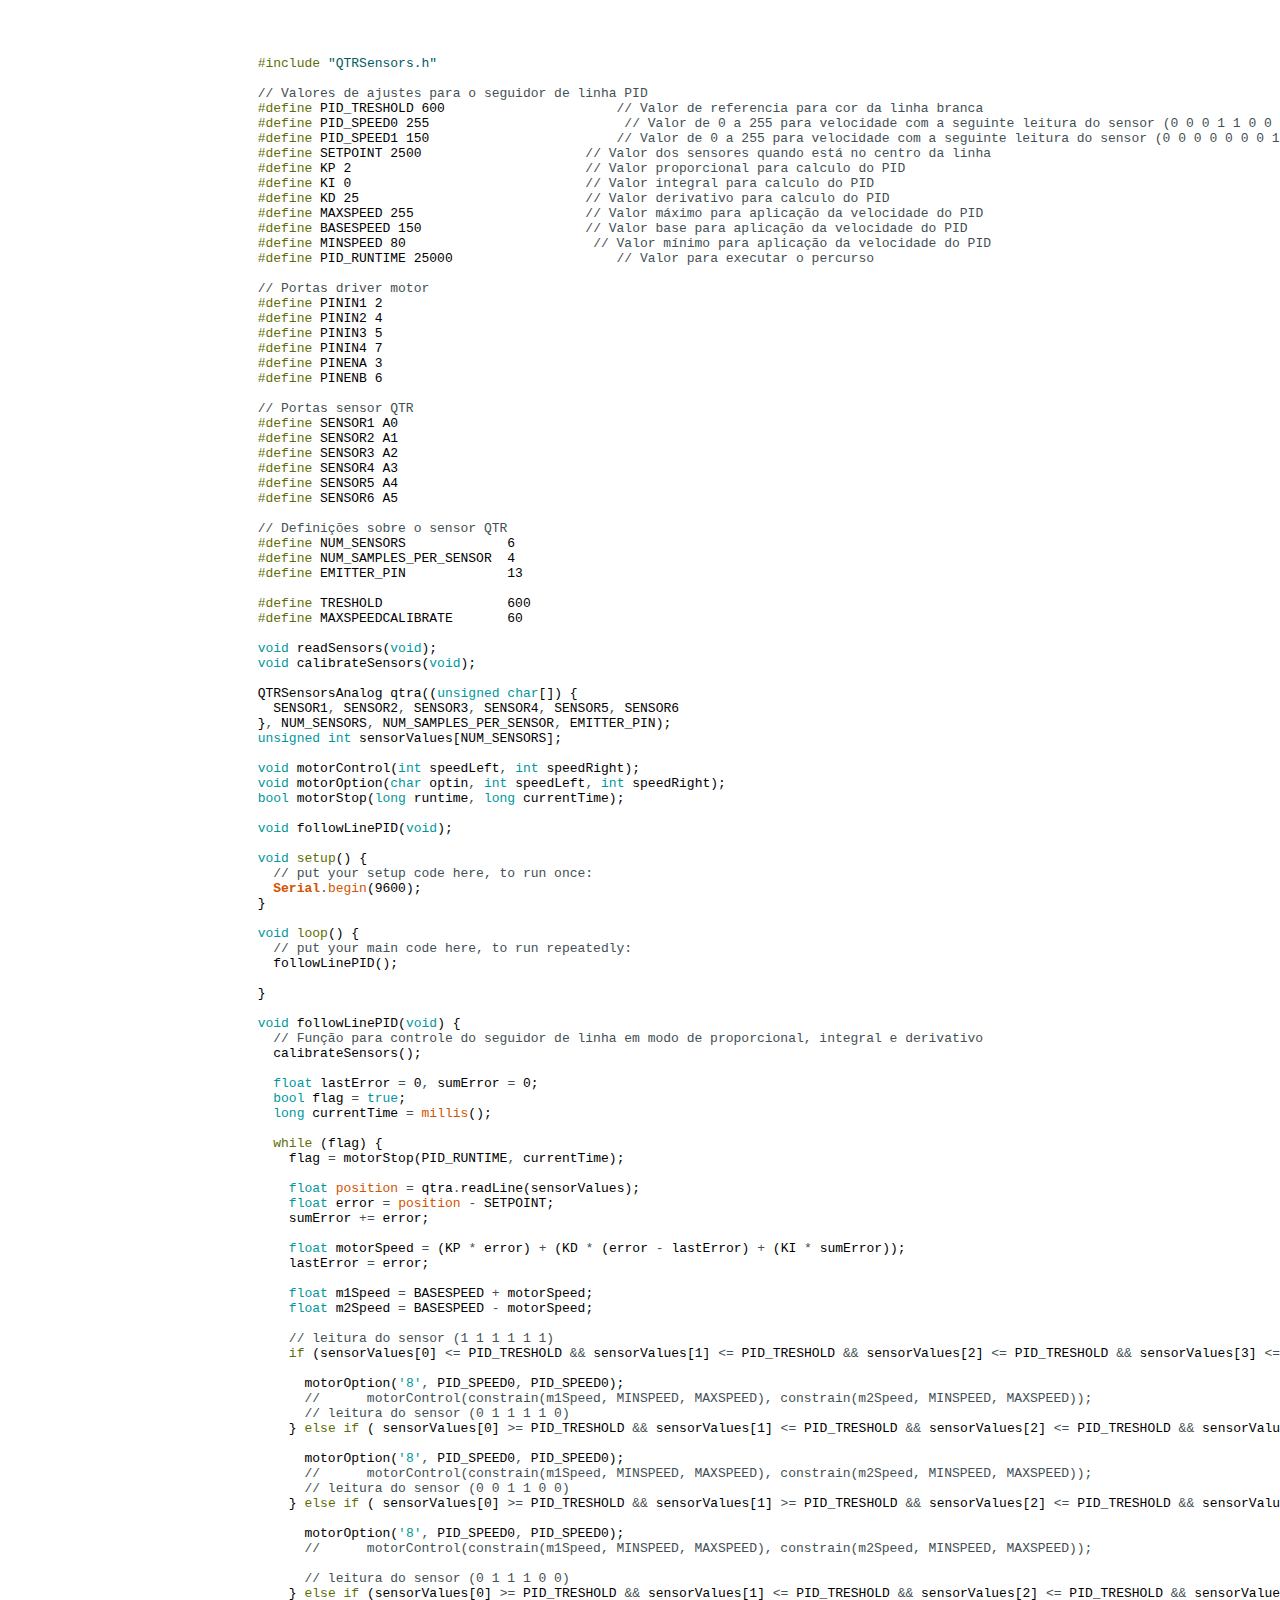
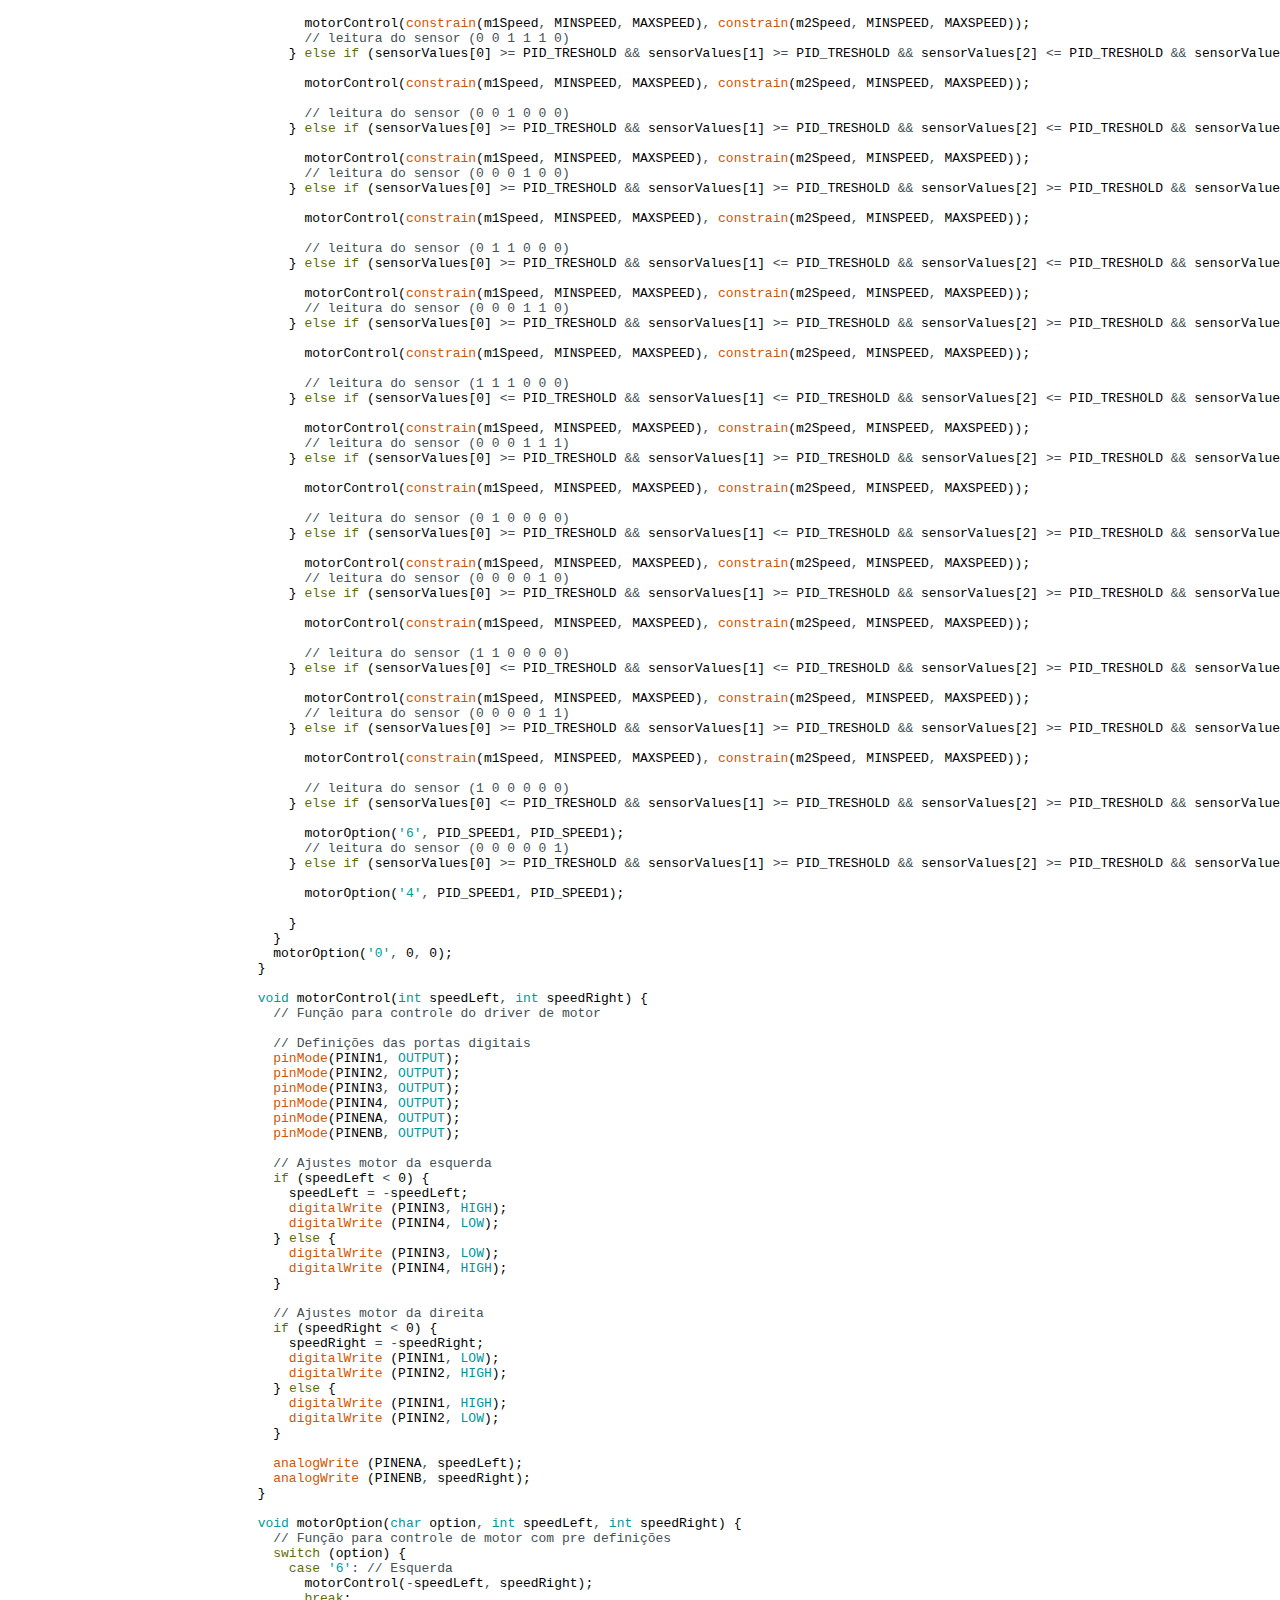
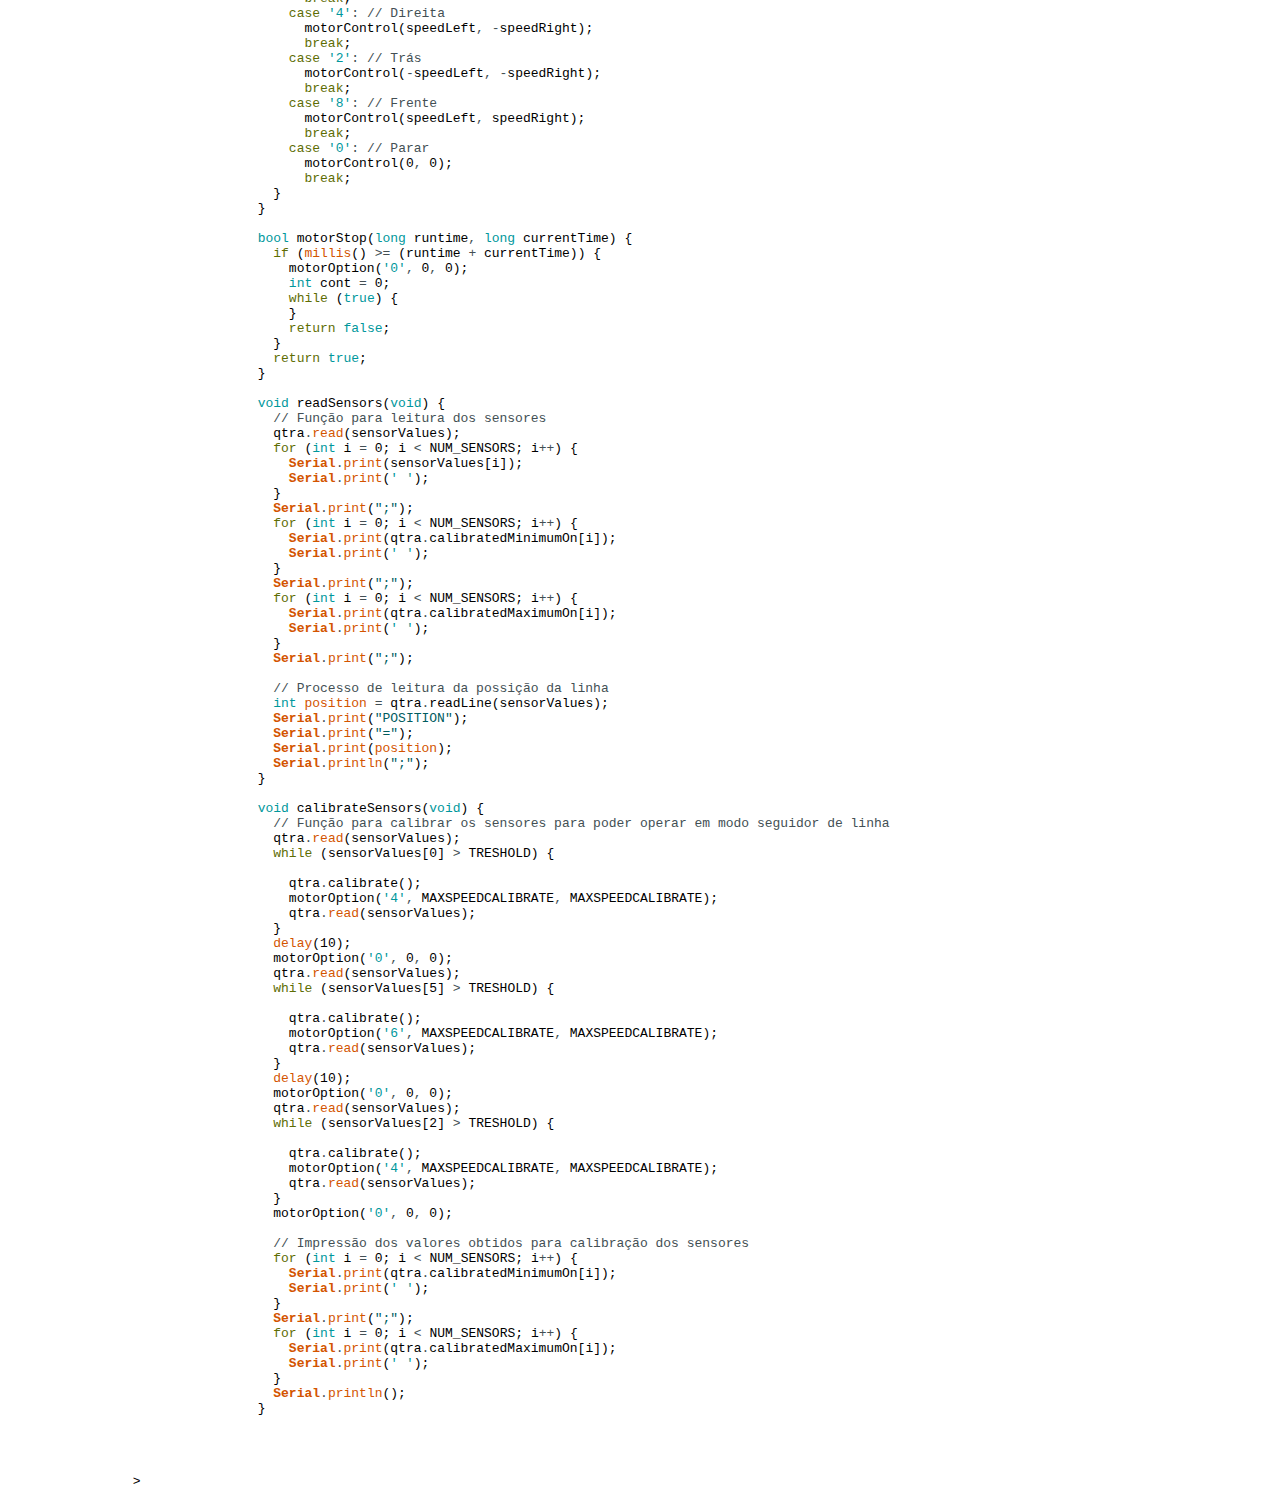
<file: code.html>
<!DOCTYPE html>
<html lang="en">
<head>
	<meta charset="UTF-8">
	<meta http-equiv="X-UA-Compatible" content="IE=edge">
	<meta name="viewport" content="width=device-width, initial-scale=1.0">

	<title>Código</title>
</head>
<body>
	<div class="container">

		<pre><code>
			<pre>
				<font color="#5e6d03">#include</font> <font color="#005c5f">&#34;QTRSensors.h&#34;</font>

				<font color="#434f54">&#47;&#47; Valores de ajustes para o seguidor de linha PID</font>
				<font color="#5e6d03">#define</font> <font color="#000000">PID_TRESHOLD</font> <font color="#000000">600</font> &nbsp;&nbsp;&nbsp;&nbsp;&nbsp;&nbsp;&nbsp;&nbsp;&nbsp;&nbsp;&nbsp;&nbsp;&nbsp;&nbsp;&nbsp;&nbsp;&nbsp;&nbsp;&nbsp;&nbsp;&nbsp;<font color="#434f54">&#47;&#47; Valor de referencia para cor da linha branca</font>
				<font color="#5e6d03">#define</font> <font color="#000000">PID_SPEED0</font> <font color="#000000">255</font> &nbsp;&nbsp;&nbsp;&nbsp;&nbsp;&nbsp;&nbsp;&nbsp;&nbsp;&nbsp;&nbsp;&nbsp;&nbsp;&nbsp;&nbsp;&nbsp;&nbsp;&nbsp;&nbsp;&nbsp;&nbsp;&nbsp;&nbsp;&nbsp;<font color="#434f54">&#47;&#47; Valor de 0 a 255 para velocidade com a seguinte leitura do sensor (0 0 0 1 1 0 0 0)</font>
				<font color="#5e6d03">#define</font> <font color="#000000">PID_SPEED1</font> <font color="#000000">150</font> &nbsp;&nbsp;&nbsp;&nbsp;&nbsp;&nbsp;&nbsp;&nbsp;&nbsp;&nbsp;&nbsp;&nbsp;&nbsp;&nbsp;&nbsp;&nbsp;&nbsp;&nbsp;&nbsp;&nbsp;&nbsp;&nbsp;&nbsp;<font color="#434f54">&#47;&#47; Valor de 0 a 255 para velocidade com a seguinte leitura do sensor (0 0 0 0 0 0 0 1)</font>
				<font color="#5e6d03">#define</font> <font color="#000000">SETPOINT</font> <font color="#000000">2500</font> &nbsp;&nbsp;&nbsp;&nbsp;&nbsp;&nbsp;&nbsp;&nbsp;&nbsp;&nbsp;&nbsp;&nbsp;&nbsp;&nbsp;&nbsp;&nbsp;&nbsp;&nbsp;&nbsp;&nbsp;<font color="#434f54">&#47;&#47; Valor dos sensores quando está no centro da linha</font>
				<font color="#5e6d03">#define</font> <font color="#000000">KP</font> <font color="#000000">2</font> &nbsp;&nbsp;&nbsp;&nbsp;&nbsp;&nbsp;&nbsp;&nbsp;&nbsp;&nbsp;&nbsp;&nbsp;&nbsp;&nbsp;&nbsp;&nbsp;&nbsp;&nbsp;&nbsp;&nbsp;&nbsp;&nbsp;&nbsp;&nbsp;&nbsp;&nbsp;&nbsp;&nbsp;&nbsp;<font color="#434f54">&#47;&#47; Valor proporcional para calculo do PID</font>
				<font color="#5e6d03">#define</font> <font color="#000000">KI</font> <font color="#000000">0</font> &nbsp;&nbsp;&nbsp;&nbsp;&nbsp;&nbsp;&nbsp;&nbsp;&nbsp;&nbsp;&nbsp;&nbsp;&nbsp;&nbsp;&nbsp;&nbsp;&nbsp;&nbsp;&nbsp;&nbsp;&nbsp;&nbsp;&nbsp;&nbsp;&nbsp;&nbsp;&nbsp;&nbsp;&nbsp;<font color="#434f54">&#47;&#47; Valor integral para calculo do PID</font>
				<font color="#5e6d03">#define</font> <font color="#000000">KD</font> <font color="#000000">25</font> &nbsp;&nbsp;&nbsp;&nbsp;&nbsp;&nbsp;&nbsp;&nbsp;&nbsp;&nbsp;&nbsp;&nbsp;&nbsp;&nbsp;&nbsp;&nbsp;&nbsp;&nbsp;&nbsp;&nbsp;&nbsp;&nbsp;&nbsp;&nbsp;&nbsp;&nbsp;&nbsp;&nbsp;<font color="#434f54">&#47;&#47; Valor derivativo para calculo do PID</font>
				<font color="#5e6d03">#define</font> <font color="#000000">MAXSPEED</font> <font color="#000000">255</font> &nbsp;&nbsp;&nbsp;&nbsp;&nbsp;&nbsp;&nbsp;&nbsp;&nbsp;&nbsp;&nbsp;&nbsp;&nbsp;&nbsp;&nbsp;&nbsp;&nbsp;&nbsp;&nbsp;&nbsp;&nbsp;<font color="#434f54">&#47;&#47; Valor máximo para aplicação da velocidade do PID</font>
				<font color="#5e6d03">#define</font> <font color="#000000">BASESPEED</font> <font color="#000000">150</font> &nbsp;&nbsp;&nbsp;&nbsp;&nbsp;&nbsp;&nbsp;&nbsp;&nbsp;&nbsp;&nbsp;&nbsp;&nbsp;&nbsp;&nbsp;&nbsp;&nbsp;&nbsp;&nbsp;&nbsp;<font color="#434f54">&#47;&#47; Valor base para aplicação da velocidade do PID</font>
				<font color="#5e6d03">#define</font> <font color="#000000">MINSPEED</font> <font color="#000000">80</font> &nbsp;&nbsp;&nbsp;&nbsp;&nbsp;&nbsp;&nbsp;&nbsp;&nbsp;&nbsp;&nbsp;&nbsp;&nbsp;&nbsp;&nbsp;&nbsp;&nbsp;&nbsp;&nbsp;&nbsp;&nbsp;&nbsp;&nbsp;<font color="#434f54">&#47;&#47; Valor mínimo para aplicação da velocidade do PID</font>
				<font color="#5e6d03">#define</font> <font color="#000000">PID_RUNTIME</font> <font color="#000000">25000</font> &nbsp;&nbsp;&nbsp;&nbsp;&nbsp;&nbsp;&nbsp;&nbsp;&nbsp;&nbsp;&nbsp;&nbsp;&nbsp;&nbsp;&nbsp;&nbsp;&nbsp;&nbsp;&nbsp;&nbsp;<font color="#434f54">&#47;&#47; Valor para executar o percurso </font>

				<font color="#434f54">&#47;&#47; Portas driver motor</font>
				<font color="#5e6d03">#define</font> <font color="#000000">PININ1</font> <font color="#000000">2</font>
				<font color="#5e6d03">#define</font> <font color="#000000">PININ2</font> <font color="#000000">4</font>
				<font color="#5e6d03">#define</font> <font color="#000000">PININ3</font> <font color="#000000">5</font>
				<font color="#5e6d03">#define</font> <font color="#000000">PININ4</font> <font color="#000000">7</font>
				<font color="#5e6d03">#define</font> <font color="#000000">PINENA</font> <font color="#000000">3</font>
				<font color="#5e6d03">#define</font> <font color="#000000">PINENB</font> <font color="#000000">6</font>

				<font color="#434f54">&#47;&#47; Portas sensor QTR</font>
				<font color="#5e6d03">#define</font> <font color="#000000">SENSOR1</font> <font color="#000000">A0</font>
				<font color="#5e6d03">#define</font> <font color="#000000">SENSOR2</font> <font color="#000000">A1</font>
				<font color="#5e6d03">#define</font> <font color="#000000">SENSOR3</font> <font color="#000000">A2</font>
				<font color="#5e6d03">#define</font> <font color="#000000">SENSOR4</font> <font color="#000000">A3</font>
				<font color="#5e6d03">#define</font> <font color="#000000">SENSOR5</font> <font color="#000000">A4</font>
				<font color="#5e6d03">#define</font> <font color="#000000">SENSOR6</font> <font color="#000000">A5</font>

				<font color="#434f54">&#47;&#47; Definições sobre o sensor QTR</font>
				<font color="#5e6d03">#define</font> <font color="#000000">NUM_SENSORS</font> &nbsp;&nbsp;&nbsp;&nbsp;&nbsp;&nbsp;&nbsp;&nbsp;&nbsp;&nbsp;&nbsp;&nbsp;<font color="#000000">6</font>
				<font color="#5e6d03">#define</font> <font color="#000000">NUM_SAMPLES_PER_SENSOR</font> &nbsp;<font color="#000000">4</font>
				<font color="#5e6d03">#define</font> <font color="#000000">EMITTER_PIN</font> &nbsp;&nbsp;&nbsp;&nbsp;&nbsp;&nbsp;&nbsp;&nbsp;&nbsp;&nbsp;&nbsp;&nbsp;<font color="#000000">13</font>

				<font color="#5e6d03">#define</font> <font color="#000000">TRESHOLD</font> &nbsp;&nbsp;&nbsp;&nbsp;&nbsp;&nbsp;&nbsp;&nbsp;&nbsp;&nbsp;&nbsp;&nbsp;&nbsp;&nbsp;&nbsp;<font color="#000000">600</font>
				<font color="#5e6d03">#define</font> <font color="#000000">MAXSPEEDCALIBRATE</font> &nbsp;&nbsp;&nbsp;&nbsp;&nbsp;&nbsp;<font color="#000000">60</font>

				<font color="#00979c">void</font> <font color="#000000">readSensors</font><font color="#000000">(</font><font color="#00979c">void</font><font color="#000000">)</font><font color="#000000">;</font>
				<font color="#00979c">void</font> <font color="#000000">calibrateSensors</font><font color="#000000">(</font><font color="#00979c">void</font><font color="#000000">)</font><font color="#000000">;</font>

				<font color="#000000">QTRSensorsAnalog</font> <font color="#000000">qtra</font><font color="#000000">(</font><font color="#000000">(</font><font color="#00979c">unsigned</font> <font color="#00979c">char</font><font color="#000000">[</font><font color="#000000">]</font><font color="#000000">)</font> <font color="#000000">{</font>
				 &nbsp;<font color="#000000">SENSOR1</font><font color="#434f54">,</font> <font color="#000000">SENSOR2</font><font color="#434f54">,</font> <font color="#000000">SENSOR3</font><font color="#434f54">,</font> <font color="#000000">SENSOR4</font><font color="#434f54">,</font> <font color="#000000">SENSOR5</font><font color="#434f54">,</font> <font color="#000000">SENSOR6</font>
				<font color="#000000">}</font><font color="#434f54">,</font> <font color="#000000">NUM_SENSORS</font><font color="#434f54">,</font> <font color="#000000">NUM_SAMPLES_PER_SENSOR</font><font color="#434f54">,</font> <font color="#000000">EMITTER_PIN</font><font color="#000000">)</font><font color="#000000">;</font>
				<font color="#00979c">unsigned</font> <font color="#00979c">int</font> <font color="#000000">sensorValues</font><font color="#000000">[</font><font color="#000000">NUM_SENSORS</font><font color="#000000">]</font><font color="#000000">;</font>

				<font color="#00979c">void</font> <font color="#000000">motorControl</font><font color="#000000">(</font><font color="#00979c">int</font> <font color="#000000">speedLeft</font><font color="#434f54">,</font> <font color="#00979c">int</font> <font color="#000000">speedRight</font><font color="#000000">)</font><font color="#000000">;</font>
				<font color="#00979c">void</font> <font color="#000000">motorOption</font><font color="#000000">(</font><font color="#00979c">char</font> <font color="#000000">optin</font><font color="#434f54">,</font> <font color="#00979c">int</font> <font color="#000000">speedLeft</font><font color="#434f54">,</font> <font color="#00979c">int</font> <font color="#000000">speedRight</font><font color="#000000">)</font><font color="#000000">;</font>
				<font color="#00979c">bool</font> <font color="#000000">motorStop</font><font color="#000000">(</font><font color="#00979c">long</font> <font color="#000000">runtime</font><font color="#434f54">,</font> <font color="#00979c">long</font> <font color="#000000">currentTime</font><font color="#000000">)</font><font color="#000000">;</font>

				<font color="#00979c">void</font> <font color="#000000">followLinePID</font><font color="#000000">(</font><font color="#00979c">void</font><font color="#000000">)</font><font color="#000000">;</font>

				<font color="#00979c">void</font> <font color="#5e6d03">setup</font><font color="#000000">(</font><font color="#000000">)</font> <font color="#000000">{</font>
				 &nbsp;<font color="#434f54">&#47;&#47; put your setup code here, to run once:</font>
				 &nbsp;<b><font color="#d35400">Serial</font></b><font color="#434f54">.</font><font color="#d35400">begin</font><font color="#000000">(</font><font color="#000000">9600</font><font color="#000000">)</font><font color="#000000">;</font>
				<font color="#000000">}</font>

				<font color="#00979c">void</font> <font color="#5e6d03">loop</font><font color="#000000">(</font><font color="#000000">)</font> <font color="#000000">{</font>
				 &nbsp;<font color="#434f54">&#47;&#47; put your main code here, to run repeatedly:</font>
				 &nbsp;<font color="#000000">followLinePID</font><font color="#000000">(</font><font color="#000000">)</font><font color="#000000">;</font>

				<font color="#000000">}</font>

				<font color="#00979c">void</font> <font color="#000000">followLinePID</font><font color="#000000">(</font><font color="#00979c">void</font><font color="#000000">)</font> <font color="#000000">{</font>
				 &nbsp;<font color="#434f54">&#47;&#47; Função para controle do seguidor de linha em modo de proporcional, integral e derivativo</font>
				 &nbsp;<font color="#000000">calibrateSensors</font><font color="#000000">(</font><font color="#000000">)</font><font color="#000000">;</font>

				 &nbsp;<font color="#00979c">float</font> <font color="#000000">lastError</font> <font color="#434f54">=</font> <font color="#000000">0</font><font color="#434f54">,</font> <font color="#000000">sumError</font> <font color="#434f54">=</font> <font color="#000000">0</font><font color="#000000">;</font>
				 &nbsp;<font color="#00979c">bool</font> <font color="#000000">flag</font> <font color="#434f54">=</font> <font color="#00979c">true</font><font color="#000000">;</font>
				 &nbsp;<font color="#00979c">long</font> <font color="#000000">currentTime</font> <font color="#434f54">=</font> <font color="#d35400">millis</font><font color="#000000">(</font><font color="#000000">)</font><font color="#000000">;</font>

				 &nbsp;<font color="#5e6d03">while</font> <font color="#000000">(</font><font color="#000000">flag</font><font color="#000000">)</font> <font color="#000000">{</font>
				 &nbsp;&nbsp;&nbsp;<font color="#000000">flag</font> <font color="#434f54">=</font> <font color="#000000">motorStop</font><font color="#000000">(</font><font color="#000000">PID_RUNTIME</font><font color="#434f54">,</font> <font color="#000000">currentTime</font><font color="#000000">)</font><font color="#000000">;</font>

				 &nbsp;&nbsp;&nbsp;<font color="#00979c">float</font> <font color="#d35400">position</font> <font color="#434f54">=</font> <font color="#000000">qtra</font><font color="#434f54">.</font><font color="#000000">readLine</font><font color="#000000">(</font><font color="#000000">sensorValues</font><font color="#000000">)</font><font color="#000000">;</font>
				 &nbsp;&nbsp;&nbsp;<font color="#00979c">float</font> <font color="#000000">error</font> <font color="#434f54">=</font> <font color="#d35400">position</font> <font color="#434f54">-</font> <font color="#000000">SETPOINT</font><font color="#000000">;</font>
				 &nbsp;&nbsp;&nbsp;<font color="#000000">sumError</font> <font color="#434f54">+=</font> <font color="#000000">error</font><font color="#000000">;</font>

				 &nbsp;&nbsp;&nbsp;<font color="#00979c">float</font> <font color="#000000">motorSpeed</font> <font color="#434f54">=</font> <font color="#000000">(</font><font color="#000000">KP</font> <font color="#434f54">*</font> <font color="#000000">error</font><font color="#000000">)</font> <font color="#434f54">+</font> <font color="#000000">(</font><font color="#000000">KD</font> <font color="#434f54">*</font> <font color="#000000">(</font><font color="#000000">error</font> <font color="#434f54">-</font> <font color="#000000">lastError</font><font color="#000000">)</font> <font color="#434f54">+</font> <font color="#000000">(</font><font color="#000000">KI</font> <font color="#434f54">*</font> <font color="#000000">sumError</font><font color="#000000">)</font><font color="#000000">)</font><font color="#000000">;</font>
				 &nbsp;&nbsp;&nbsp;<font color="#000000">lastError</font> <font color="#434f54">=</font> <font color="#000000">error</font><font color="#000000">;</font>

				 &nbsp;&nbsp;&nbsp;<font color="#00979c">float</font> <font color="#000000">m1Speed</font> <font color="#434f54">=</font> <font color="#000000">BASESPEED</font> <font color="#434f54">+</font> <font color="#000000">motorSpeed</font><font color="#000000">;</font>
				 &nbsp;&nbsp;&nbsp;<font color="#00979c">float</font> <font color="#000000">m2Speed</font> <font color="#434f54">=</font> <font color="#000000">BASESPEED</font> <font color="#434f54">-</font> <font color="#000000">motorSpeed</font><font color="#000000">;</font>

				 &nbsp;&nbsp;&nbsp;<font color="#434f54">&#47;&#47; leitura do sensor (1 1 1 1 1 1)</font>
				 &nbsp;&nbsp;&nbsp;<font color="#5e6d03">if</font> <font color="#000000">(</font><font color="#000000">sensorValues</font><font color="#000000">[</font><font color="#000000">0</font><font color="#000000">]</font> <font color="#434f54">&lt;=</font> <font color="#000000">PID_TRESHOLD</font> <font color="#434f54">&amp;&amp;</font> <font color="#000000">sensorValues</font><font color="#000000">[</font><font color="#000000">1</font><font color="#000000">]</font> <font color="#434f54">&lt;=</font> <font color="#000000">PID_TRESHOLD</font> <font color="#434f54">&amp;&amp;</font> <font color="#000000">sensorValues</font><font color="#000000">[</font><font color="#000000">2</font><font color="#000000">]</font> <font color="#434f54">&lt;=</font> <font color="#000000">PID_TRESHOLD</font> <font color="#434f54">&amp;&amp;</font> <font color="#000000">sensorValues</font><font color="#000000">[</font><font color="#000000">3</font><font color="#000000">]</font> <font color="#434f54">&lt;=</font> <font color="#000000">PID_TRESHOLD</font> <font color="#434f54">&amp;&amp;</font> <font color="#000000">sensorValues</font><font color="#000000">[</font><font color="#000000">4</font><font color="#000000">]</font> <font color="#434f54">&lt;=</font> <font color="#000000">PID_TRESHOLD</font> <font color="#434f54">&amp;&amp;</font> <font color="#000000">sensorValues</font><font color="#000000">[</font><font color="#000000">5</font><font color="#000000">]</font> <font color="#434f54">&lt;=</font> <font color="#000000">PID_TRESHOLD</font><font color="#000000">)</font> <font color="#000000">{</font>

				 &nbsp;&nbsp;&nbsp;&nbsp;&nbsp;<font color="#000000">motorOption</font><font color="#000000">(</font><font color="#00979c">&#39;8&#39;</font><font color="#434f54">,</font> <font color="#000000">PID_SPEED0</font><font color="#434f54">,</font> <font color="#000000">PID_SPEED0</font><font color="#000000">)</font><font color="#000000">;</font>
				 &nbsp;&nbsp;&nbsp;&nbsp;&nbsp;<font color="#434f54">&#47;&#47; &nbsp;&nbsp;&nbsp;&nbsp;&nbsp;motorControl(constrain(m1Speed, MINSPEED, MAXSPEED), constrain(m2Speed, MINSPEED, MAXSPEED));</font>
				 &nbsp;&nbsp;&nbsp;&nbsp;&nbsp;<font color="#434f54">&#47;&#47; leitura do sensor (0 1 1 1 1 0)</font>
				 &nbsp;&nbsp;&nbsp;<font color="#000000">}</font> <font color="#5e6d03">else</font> <font color="#5e6d03">if</font> <font color="#000000">(</font> <font color="#000000">sensorValues</font><font color="#000000">[</font><font color="#000000">0</font><font color="#000000">]</font> <font color="#434f54">&gt;=</font> <font color="#000000">PID_TRESHOLD</font> <font color="#434f54">&amp;&amp;</font> <font color="#000000">sensorValues</font><font color="#000000">[</font><font color="#000000">1</font><font color="#000000">]</font> <font color="#434f54">&lt;=</font> <font color="#000000">PID_TRESHOLD</font> <font color="#434f54">&amp;&amp;</font> <font color="#000000">sensorValues</font><font color="#000000">[</font><font color="#000000">2</font><font color="#000000">]</font> <font color="#434f54">&lt;=</font> <font color="#000000">PID_TRESHOLD</font> <font color="#434f54">&amp;&amp;</font> <font color="#000000">sensorValues</font><font color="#000000">[</font><font color="#000000">3</font><font color="#000000">]</font> <font color="#434f54">&lt;=</font> <font color="#000000">PID_TRESHOLD</font> <font color="#434f54">&amp;&amp;</font> <font color="#000000">sensorValues</font><font color="#000000">[</font><font color="#000000">4</font><font color="#000000">]</font> <font color="#434f54">&lt;=</font> <font color="#000000">PID_TRESHOLD</font> <font color="#434f54">&amp;&amp;</font> <font color="#000000">sensorValues</font><font color="#000000">[</font><font color="#000000">5</font><font color="#000000">]</font> <font color="#434f54">&gt;=</font> <font color="#000000">PID_TRESHOLD</font><font color="#000000">)</font> <font color="#000000">{</font>

				 &nbsp;&nbsp;&nbsp;&nbsp;&nbsp;<font color="#000000">motorOption</font><font color="#000000">(</font><font color="#00979c">&#39;8&#39;</font><font color="#434f54">,</font> <font color="#000000">PID_SPEED0</font><font color="#434f54">,</font> <font color="#000000">PID_SPEED0</font><font color="#000000">)</font><font color="#000000">;</font>
				 &nbsp;&nbsp;&nbsp;&nbsp;&nbsp;<font color="#434f54">&#47;&#47; &nbsp;&nbsp;&nbsp;&nbsp;&nbsp;motorControl(constrain(m1Speed, MINSPEED, MAXSPEED), constrain(m2Speed, MINSPEED, MAXSPEED));</font>
				 &nbsp;&nbsp;&nbsp;&nbsp;&nbsp;<font color="#434f54">&#47;&#47; leitura do sensor (0 0 1 1 0 0)</font>
				 &nbsp;&nbsp;&nbsp;<font color="#000000">}</font> <font color="#5e6d03">else</font> <font color="#5e6d03">if</font> <font color="#000000">(</font> <font color="#000000">sensorValues</font><font color="#000000">[</font><font color="#000000">0</font><font color="#000000">]</font> <font color="#434f54">&gt;=</font> <font color="#000000">PID_TRESHOLD</font> <font color="#434f54">&amp;&amp;</font> <font color="#000000">sensorValues</font><font color="#000000">[</font><font color="#000000">1</font><font color="#000000">]</font> <font color="#434f54">&gt;=</font> <font color="#000000">PID_TRESHOLD</font> <font color="#434f54">&amp;&amp;</font> <font color="#000000">sensorValues</font><font color="#000000">[</font><font color="#000000">2</font><font color="#000000">]</font> <font color="#434f54">&lt;=</font> <font color="#000000">PID_TRESHOLD</font> <font color="#434f54">&amp;&amp;</font> <font color="#000000">sensorValues</font><font color="#000000">[</font><font color="#000000">3</font><font color="#000000">]</font> <font color="#434f54">&lt;=</font> <font color="#000000">PID_TRESHOLD</font> <font color="#434f54">&amp;&amp;</font> <font color="#000000">sensorValues</font><font color="#000000">[</font><font color="#000000">4</font><font color="#000000">]</font> <font color="#434f54">&gt;=</font> <font color="#000000">PID_TRESHOLD</font> <font color="#434f54">&amp;&amp;</font> <font color="#000000">sensorValues</font><font color="#000000">[</font><font color="#000000">5</font><font color="#000000">]</font> <font color="#434f54">&gt;=</font> <font color="#000000">PID_TRESHOLD</font><font color="#000000">)</font> <font color="#000000">{</font>

				 &nbsp;&nbsp;&nbsp;&nbsp;&nbsp;<font color="#000000">motorOption</font><font color="#000000">(</font><font color="#00979c">&#39;8&#39;</font><font color="#434f54">,</font> <font color="#000000">PID_SPEED0</font><font color="#434f54">,</font> <font color="#000000">PID_SPEED0</font><font color="#000000">)</font><font color="#000000">;</font>
				 &nbsp;&nbsp;&nbsp;&nbsp;&nbsp;<font color="#434f54">&#47;&#47; &nbsp;&nbsp;&nbsp;&nbsp;&nbsp;motorControl(constrain(m1Speed, MINSPEED, MAXSPEED), constrain(m2Speed, MINSPEED, MAXSPEED));</font>

				 &nbsp;&nbsp;&nbsp;&nbsp;&nbsp;<font color="#434f54">&#47;&#47; leitura do sensor (0 1 1 1 0 0)</font>
				 &nbsp;&nbsp;&nbsp;<font color="#000000">}</font> <font color="#5e6d03">else</font> <font color="#5e6d03">if</font> <font color="#000000">(</font><font color="#000000">sensorValues</font><font color="#000000">[</font><font color="#000000">0</font><font color="#000000">]</font> <font color="#434f54">&gt;=</font> <font color="#000000">PID_TRESHOLD</font> <font color="#434f54">&amp;&amp;</font> <font color="#000000">sensorValues</font><font color="#000000">[</font><font color="#000000">1</font><font color="#000000">]</font> <font color="#434f54">&lt;=</font> <font color="#000000">PID_TRESHOLD</font> <font color="#434f54">&amp;&amp;</font> <font color="#000000">sensorValues</font><font color="#000000">[</font><font color="#000000">2</font><font color="#000000">]</font> <font color="#434f54">&lt;=</font> <font color="#000000">PID_TRESHOLD</font> <font color="#434f54">&amp;&amp;</font> <font color="#000000">sensorValues</font><font color="#000000">[</font><font color="#000000">3</font><font color="#000000">]</font> <font color="#434f54">&lt;=</font> <font color="#000000">PID_TRESHOLD</font> <font color="#434f54">&amp;&amp;</font> <font color="#000000">sensorValues</font><font color="#000000">[</font><font color="#000000">4</font><font color="#000000">]</font> <font color="#434f54">&gt;=</font> <font color="#000000">PID_TRESHOLD</font> <font color="#434f54">&amp;&amp;</font> <font color="#000000">sensorValues</font><font color="#000000">[</font><font color="#000000">5</font><font color="#000000">]</font> <font color="#434f54">&gt;=</font> <font color="#000000">PID_TRESHOLD</font><font color="#000000">)</font> <font color="#000000">{</font>

				 &nbsp;&nbsp;&nbsp;&nbsp;&nbsp;<font color="#000000">motorControl</font><font color="#000000">(</font><font color="#d35400">constrain</font><font color="#000000">(</font><font color="#000000">m1Speed</font><font color="#434f54">,</font> <font color="#000000">MINSPEED</font><font color="#434f54">,</font> <font color="#000000">MAXSPEED</font><font color="#000000">)</font><font color="#434f54">,</font> <font color="#d35400">constrain</font><font color="#000000">(</font><font color="#000000">m2Speed</font><font color="#434f54">,</font> <font color="#000000">MINSPEED</font><font color="#434f54">,</font> <font color="#000000">MAXSPEED</font><font color="#000000">)</font><font color="#000000">)</font><font color="#000000">;</font>
				 &nbsp;&nbsp;&nbsp;&nbsp;&nbsp;<font color="#434f54">&#47;&#47; leitura do sensor (0 0 1 1 1 0)</font>
				 &nbsp;&nbsp;&nbsp;<font color="#000000">}</font> <font color="#5e6d03">else</font> <font color="#5e6d03">if</font> <font color="#000000">(</font><font color="#000000">sensorValues</font><font color="#000000">[</font><font color="#000000">0</font><font color="#000000">]</font> <font color="#434f54">&gt;=</font> <font color="#000000">PID_TRESHOLD</font> <font color="#434f54">&amp;&amp;</font> <font color="#000000">sensorValues</font><font color="#000000">[</font><font color="#000000">1</font><font color="#000000">]</font> <font color="#434f54">&gt;=</font> <font color="#000000">PID_TRESHOLD</font> <font color="#434f54">&amp;&amp;</font> <font color="#000000">sensorValues</font><font color="#000000">[</font><font color="#000000">2</font><font color="#000000">]</font> <font color="#434f54">&lt;=</font> <font color="#000000">PID_TRESHOLD</font> <font color="#434f54">&amp;&amp;</font> <font color="#000000">sensorValues</font><font color="#000000">[</font><font color="#000000">3</font><font color="#000000">]</font> <font color="#434f54">&lt;=</font> <font color="#000000">PID_TRESHOLD</font> <font color="#434f54">&amp;&amp;</font> <font color="#000000">sensorValues</font><font color="#000000">[</font><font color="#000000">4</font><font color="#000000">]</font> <font color="#434f54">&lt;=</font> <font color="#000000">PID_TRESHOLD</font> <font color="#434f54">&amp;&amp;</font> <font color="#000000">sensorValues</font><font color="#000000">[</font><font color="#000000">5</font><font color="#000000">]</font> <font color="#434f54">&gt;=</font> <font color="#000000">PID_TRESHOLD</font> <font color="#000000">)</font> <font color="#000000">{</font>

				 &nbsp;&nbsp;&nbsp;&nbsp;&nbsp;<font color="#000000">motorControl</font><font color="#000000">(</font><font color="#d35400">constrain</font><font color="#000000">(</font><font color="#000000">m1Speed</font><font color="#434f54">,</font> <font color="#000000">MINSPEED</font><font color="#434f54">,</font> <font color="#000000">MAXSPEED</font><font color="#000000">)</font><font color="#434f54">,</font> <font color="#d35400">constrain</font><font color="#000000">(</font><font color="#000000">m2Speed</font><font color="#434f54">,</font> <font color="#000000">MINSPEED</font><font color="#434f54">,</font> <font color="#000000">MAXSPEED</font><font color="#000000">)</font><font color="#000000">)</font><font color="#000000">;</font>

				 &nbsp;&nbsp;&nbsp;&nbsp;&nbsp;<font color="#434f54">&#47;&#47; leitura do sensor (0 0 1 0 0 0)</font>
				 &nbsp;&nbsp;&nbsp;<font color="#000000">}</font> <font color="#5e6d03">else</font> <font color="#5e6d03">if</font> <font color="#000000">(</font><font color="#000000">sensorValues</font><font color="#000000">[</font><font color="#000000">0</font><font color="#000000">]</font> <font color="#434f54">&gt;=</font> <font color="#000000">PID_TRESHOLD</font> <font color="#434f54">&amp;&amp;</font> <font color="#000000">sensorValues</font><font color="#000000">[</font><font color="#000000">1</font><font color="#000000">]</font> <font color="#434f54">&gt;=</font> <font color="#000000">PID_TRESHOLD</font> <font color="#434f54">&amp;&amp;</font> <font color="#000000">sensorValues</font><font color="#000000">[</font><font color="#000000">2</font><font color="#000000">]</font> <font color="#434f54">&lt;=</font> <font color="#000000">PID_TRESHOLD</font> <font color="#434f54">&amp;&amp;</font> <font color="#000000">sensorValues</font><font color="#000000">[</font><font color="#000000">3</font><font color="#000000">]</font> <font color="#434f54">&gt;=</font> <font color="#000000">PID_TRESHOLD</font> <font color="#434f54">&amp;&amp;</font> <font color="#000000">sensorValues</font><font color="#000000">[</font><font color="#000000">4</font><font color="#000000">]</font> <font color="#434f54">&gt;=</font> <font color="#000000">PID_TRESHOLD</font> <font color="#434f54">&amp;&amp;</font> <font color="#000000">sensorValues</font><font color="#000000">[</font><font color="#000000">5</font><font color="#000000">]</font> <font color="#434f54">&gt;=</font> <font color="#000000">PID_TRESHOLD</font><font color="#000000">)</font> <font color="#000000">{</font>

				 &nbsp;&nbsp;&nbsp;&nbsp;&nbsp;<font color="#000000">motorControl</font><font color="#000000">(</font><font color="#d35400">constrain</font><font color="#000000">(</font><font color="#000000">m1Speed</font><font color="#434f54">,</font> <font color="#000000">MINSPEED</font><font color="#434f54">,</font> <font color="#000000">MAXSPEED</font><font color="#000000">)</font><font color="#434f54">,</font> <font color="#d35400">constrain</font><font color="#000000">(</font><font color="#000000">m2Speed</font><font color="#434f54">,</font> <font color="#000000">MINSPEED</font><font color="#434f54">,</font> <font color="#000000">MAXSPEED</font><font color="#000000">)</font><font color="#000000">)</font><font color="#000000">;</font>
				 &nbsp;&nbsp;&nbsp;&nbsp;&nbsp;<font color="#434f54">&#47;&#47; leitura do sensor (0 0 0 1 0 0)</font>
				 &nbsp;&nbsp;&nbsp;<font color="#000000">}</font> <font color="#5e6d03">else</font> <font color="#5e6d03">if</font> <font color="#000000">(</font><font color="#000000">sensorValues</font><font color="#000000">[</font><font color="#000000">0</font><font color="#000000">]</font> <font color="#434f54">&gt;=</font> <font color="#000000">PID_TRESHOLD</font> <font color="#434f54">&amp;&amp;</font> <font color="#000000">sensorValues</font><font color="#000000">[</font><font color="#000000">1</font><font color="#000000">]</font> <font color="#434f54">&gt;=</font> <font color="#000000">PID_TRESHOLD</font> <font color="#434f54">&amp;&amp;</font> <font color="#000000">sensorValues</font><font color="#000000">[</font><font color="#000000">2</font><font color="#000000">]</font> <font color="#434f54">&gt;=</font> <font color="#000000">PID_TRESHOLD</font> <font color="#434f54">&amp;&amp;</font> <font color="#000000">sensorValues</font><font color="#000000">[</font><font color="#000000">3</font><font color="#000000">]</font> <font color="#434f54">&lt;=</font> <font color="#000000">PID_TRESHOLD</font> <font color="#434f54">&amp;&amp;</font> <font color="#000000">sensorValues</font><font color="#000000">[</font><font color="#000000">4</font><font color="#000000">]</font> <font color="#434f54">&gt;=</font> <font color="#000000">PID_TRESHOLD</font> <font color="#434f54">&amp;&amp;</font> <font color="#000000">sensorValues</font><font color="#000000">[</font><font color="#000000">5</font><font color="#000000">]</font> <font color="#434f54">&gt;=</font> <font color="#000000">PID_TRESHOLD</font> <font color="#000000">)</font> <font color="#000000">{</font>

				 &nbsp;&nbsp;&nbsp;&nbsp;&nbsp;<font color="#000000">motorControl</font><font color="#000000">(</font><font color="#d35400">constrain</font><font color="#000000">(</font><font color="#000000">m1Speed</font><font color="#434f54">,</font> <font color="#000000">MINSPEED</font><font color="#434f54">,</font> <font color="#000000">MAXSPEED</font><font color="#000000">)</font><font color="#434f54">,</font> <font color="#d35400">constrain</font><font color="#000000">(</font><font color="#000000">m2Speed</font><font color="#434f54">,</font> <font color="#000000">MINSPEED</font><font color="#434f54">,</font> <font color="#000000">MAXSPEED</font><font color="#000000">)</font><font color="#000000">)</font><font color="#000000">;</font>

				 &nbsp;&nbsp;&nbsp;&nbsp;&nbsp;<font color="#434f54">&#47;&#47; leitura do sensor (0 1 1 0 0 0)</font>
				 &nbsp;&nbsp;&nbsp;<font color="#000000">}</font> <font color="#5e6d03">else</font> <font color="#5e6d03">if</font> <font color="#000000">(</font><font color="#000000">sensorValues</font><font color="#000000">[</font><font color="#000000">0</font><font color="#000000">]</font> <font color="#434f54">&gt;=</font> <font color="#000000">PID_TRESHOLD</font> <font color="#434f54">&amp;&amp;</font> <font color="#000000">sensorValues</font><font color="#000000">[</font><font color="#000000">1</font><font color="#000000">]</font> <font color="#434f54">&lt;=</font> <font color="#000000">PID_TRESHOLD</font> <font color="#434f54">&amp;&amp;</font> <font color="#000000">sensorValues</font><font color="#000000">[</font><font color="#000000">2</font><font color="#000000">]</font> <font color="#434f54">&lt;=</font> <font color="#000000">PID_TRESHOLD</font> <font color="#434f54">&amp;&amp;</font> <font color="#000000">sensorValues</font><font color="#000000">[</font><font color="#000000">3</font><font color="#000000">]</font> <font color="#434f54">&gt;=</font> <font color="#000000">PID_TRESHOLD</font> <font color="#434f54">&amp;&amp;</font> <font color="#000000">sensorValues</font><font color="#000000">[</font><font color="#000000">4</font><font color="#000000">]</font> <font color="#434f54">&gt;=</font> <font color="#000000">PID_TRESHOLD</font> <font color="#434f54">&amp;&amp;</font> <font color="#000000">sensorValues</font><font color="#000000">[</font><font color="#000000">5</font><font color="#000000">]</font> <font color="#434f54">&gt;=</font> <font color="#000000">PID_TRESHOLD</font><font color="#000000">)</font> <font color="#000000">{</font>

				 &nbsp;&nbsp;&nbsp;&nbsp;&nbsp;<font color="#000000">motorControl</font><font color="#000000">(</font><font color="#d35400">constrain</font><font color="#000000">(</font><font color="#000000">m1Speed</font><font color="#434f54">,</font> <font color="#000000">MINSPEED</font><font color="#434f54">,</font> <font color="#000000">MAXSPEED</font><font color="#000000">)</font><font color="#434f54">,</font> <font color="#d35400">constrain</font><font color="#000000">(</font><font color="#000000">m2Speed</font><font color="#434f54">,</font> <font color="#000000">MINSPEED</font><font color="#434f54">,</font> <font color="#000000">MAXSPEED</font><font color="#000000">)</font><font color="#000000">)</font><font color="#000000">;</font>
				 &nbsp;&nbsp;&nbsp;&nbsp;&nbsp;<font color="#434f54">&#47;&#47; leitura do sensor (0 0 0 1 1 0)</font>
				 &nbsp;&nbsp;&nbsp;<font color="#000000">}</font> <font color="#5e6d03">else</font> <font color="#5e6d03">if</font> <font color="#000000">(</font><font color="#000000">sensorValues</font><font color="#000000">[</font><font color="#000000">0</font><font color="#000000">]</font> <font color="#434f54">&gt;=</font> <font color="#000000">PID_TRESHOLD</font> <font color="#434f54">&amp;&amp;</font> <font color="#000000">sensorValues</font><font color="#000000">[</font><font color="#000000">1</font><font color="#000000">]</font> <font color="#434f54">&gt;=</font> <font color="#000000">PID_TRESHOLD</font> <font color="#434f54">&amp;&amp;</font> <font color="#000000">sensorValues</font><font color="#000000">[</font><font color="#000000">2</font><font color="#000000">]</font> <font color="#434f54">&gt;=</font> <font color="#000000">PID_TRESHOLD</font> <font color="#434f54">&amp;&amp;</font> <font color="#000000">sensorValues</font><font color="#000000">[</font><font color="#000000">3</font><font color="#000000">]</font> <font color="#434f54">&lt;=</font> <font color="#000000">PID_TRESHOLD</font> <font color="#434f54">&amp;&amp;</font> <font color="#000000">sensorValues</font><font color="#000000">[</font><font color="#000000">4</font><font color="#000000">]</font> <font color="#434f54">&lt;=</font> <font color="#000000">PID_TRESHOLD</font> <font color="#434f54">&amp;&amp;</font> <font color="#000000">sensorValues</font><font color="#000000">[</font><font color="#000000">5</font><font color="#000000">]</font> <font color="#434f54">&gt;=</font> <font color="#000000">PID_TRESHOLD</font><font color="#000000">)</font> <font color="#000000">{</font>

				 &nbsp;&nbsp;&nbsp;&nbsp;&nbsp;<font color="#000000">motorControl</font><font color="#000000">(</font><font color="#d35400">constrain</font><font color="#000000">(</font><font color="#000000">m1Speed</font><font color="#434f54">,</font> <font color="#000000">MINSPEED</font><font color="#434f54">,</font> <font color="#000000">MAXSPEED</font><font color="#000000">)</font><font color="#434f54">,</font> <font color="#d35400">constrain</font><font color="#000000">(</font><font color="#000000">m2Speed</font><font color="#434f54">,</font> <font color="#000000">MINSPEED</font><font color="#434f54">,</font> <font color="#000000">MAXSPEED</font><font color="#000000">)</font><font color="#000000">)</font><font color="#000000">;</font>

				 &nbsp;&nbsp;&nbsp;&nbsp;&nbsp;<font color="#434f54">&#47;&#47; leitura do sensor (1 1 1 0 0 0)</font>
				 &nbsp;&nbsp;&nbsp;<font color="#000000">}</font> <font color="#5e6d03">else</font> <font color="#5e6d03">if</font> <font color="#000000">(</font><font color="#000000">sensorValues</font><font color="#000000">[</font><font color="#000000">0</font><font color="#000000">]</font> <font color="#434f54">&lt;=</font> <font color="#000000">PID_TRESHOLD</font> <font color="#434f54">&amp;&amp;</font> <font color="#000000">sensorValues</font><font color="#000000">[</font><font color="#000000">1</font><font color="#000000">]</font> <font color="#434f54">&lt;=</font> <font color="#000000">PID_TRESHOLD</font> <font color="#434f54">&amp;&amp;</font> <font color="#000000">sensorValues</font><font color="#000000">[</font><font color="#000000">2</font><font color="#000000">]</font> <font color="#434f54">&lt;=</font> <font color="#000000">PID_TRESHOLD</font> <font color="#434f54">&amp;&amp;</font> <font color="#000000">sensorValues</font><font color="#000000">[</font><font color="#000000">3</font><font color="#000000">]</font> <font color="#434f54">&gt;=</font> <font color="#000000">PID_TRESHOLD</font> <font color="#434f54">&amp;&amp;</font> <font color="#000000">sensorValues</font><font color="#000000">[</font><font color="#000000">4</font><font color="#000000">]</font> <font color="#434f54">&gt;=</font> <font color="#000000">PID_TRESHOLD</font> <font color="#434f54">&amp;&amp;</font> <font color="#000000">sensorValues</font><font color="#000000">[</font><font color="#000000">5</font><font color="#000000">]</font> <font color="#434f54">&gt;=</font> <font color="#000000">PID_TRESHOLD</font><font color="#000000">)</font> <font color="#000000">{</font>

				 &nbsp;&nbsp;&nbsp;&nbsp;&nbsp;<font color="#000000">motorControl</font><font color="#000000">(</font><font color="#d35400">constrain</font><font color="#000000">(</font><font color="#000000">m1Speed</font><font color="#434f54">,</font> <font color="#000000">MINSPEED</font><font color="#434f54">,</font> <font color="#000000">MAXSPEED</font><font color="#000000">)</font><font color="#434f54">,</font> <font color="#d35400">constrain</font><font color="#000000">(</font><font color="#000000">m2Speed</font><font color="#434f54">,</font> <font color="#000000">MINSPEED</font><font color="#434f54">,</font> <font color="#000000">MAXSPEED</font><font color="#000000">)</font><font color="#000000">)</font><font color="#000000">;</font>
				 &nbsp;&nbsp;&nbsp;&nbsp;&nbsp;<font color="#434f54">&#47;&#47; leitura do sensor (0 0 0 1 1 1)</font>
				 &nbsp;&nbsp;&nbsp;<font color="#000000">}</font> <font color="#5e6d03">else</font> <font color="#5e6d03">if</font> <font color="#000000">(</font><font color="#000000">sensorValues</font><font color="#000000">[</font><font color="#000000">0</font><font color="#000000">]</font> <font color="#434f54">&gt;=</font> <font color="#000000">PID_TRESHOLD</font> <font color="#434f54">&amp;&amp;</font> <font color="#000000">sensorValues</font><font color="#000000">[</font><font color="#000000">1</font><font color="#000000">]</font> <font color="#434f54">&gt;=</font> <font color="#000000">PID_TRESHOLD</font> <font color="#434f54">&amp;&amp;</font> <font color="#000000">sensorValues</font><font color="#000000">[</font><font color="#000000">2</font><font color="#000000">]</font> <font color="#434f54">&gt;=</font> <font color="#000000">PID_TRESHOLD</font> <font color="#434f54">&amp;&amp;</font> <font color="#000000">sensorValues</font><font color="#000000">[</font><font color="#000000">3</font><font color="#000000">]</font> <font color="#434f54">&lt;=</font> <font color="#000000">PID_TRESHOLD</font> <font color="#434f54">&amp;&amp;</font> <font color="#000000">sensorValues</font><font color="#000000">[</font><font color="#000000">4</font><font color="#000000">]</font> <font color="#434f54">&lt;=</font> <font color="#000000">PID_TRESHOLD</font> <font color="#434f54">&amp;&amp;</font> <font color="#000000">sensorValues</font><font color="#000000">[</font><font color="#000000">5</font><font color="#000000">]</font> <font color="#434f54">&lt;=</font> <font color="#000000">PID_TRESHOLD</font><font color="#000000">)</font> <font color="#000000">{</font>

				 &nbsp;&nbsp;&nbsp;&nbsp;&nbsp;<font color="#000000">motorControl</font><font color="#000000">(</font><font color="#d35400">constrain</font><font color="#000000">(</font><font color="#000000">m1Speed</font><font color="#434f54">,</font> <font color="#000000">MINSPEED</font><font color="#434f54">,</font> <font color="#000000">MAXSPEED</font><font color="#000000">)</font><font color="#434f54">,</font> <font color="#d35400">constrain</font><font color="#000000">(</font><font color="#000000">m2Speed</font><font color="#434f54">,</font> <font color="#000000">MINSPEED</font><font color="#434f54">,</font> <font color="#000000">MAXSPEED</font><font color="#000000">)</font><font color="#000000">)</font><font color="#000000">;</font>

				 &nbsp;&nbsp;&nbsp;&nbsp;&nbsp;<font color="#434f54">&#47;&#47; leitura do sensor (0 1 0 0 0 0)</font>
				 &nbsp;&nbsp;&nbsp;<font color="#000000">}</font> <font color="#5e6d03">else</font> <font color="#5e6d03">if</font> <font color="#000000">(</font><font color="#000000">sensorValues</font><font color="#000000">[</font><font color="#000000">0</font><font color="#000000">]</font> <font color="#434f54">&gt;=</font> <font color="#000000">PID_TRESHOLD</font> <font color="#434f54">&amp;&amp;</font> <font color="#000000">sensorValues</font><font color="#000000">[</font><font color="#000000">1</font><font color="#000000">]</font> <font color="#434f54">&lt;=</font> <font color="#000000">PID_TRESHOLD</font> <font color="#434f54">&amp;&amp;</font> <font color="#000000">sensorValues</font><font color="#000000">[</font><font color="#000000">2</font><font color="#000000">]</font> <font color="#434f54">&gt;=</font> <font color="#000000">PID_TRESHOLD</font> <font color="#434f54">&amp;&amp;</font> <font color="#000000">sensorValues</font><font color="#000000">[</font><font color="#000000">3</font><font color="#000000">]</font> <font color="#434f54">&gt;=</font> <font color="#000000">PID_TRESHOLD</font> <font color="#434f54">&amp;&amp;</font> <font color="#000000">sensorValues</font><font color="#000000">[</font><font color="#000000">4</font><font color="#000000">]</font> <font color="#434f54">&gt;=</font> <font color="#000000">PID_TRESHOLD</font> <font color="#434f54">&amp;&amp;</font> <font color="#000000">sensorValues</font><font color="#000000">[</font><font color="#000000">5</font><font color="#000000">]</font> <font color="#434f54">&gt;=</font> <font color="#000000">PID_TRESHOLD</font><font color="#000000">)</font> <font color="#000000">{</font>

				 &nbsp;&nbsp;&nbsp;&nbsp;&nbsp;<font color="#000000">motorControl</font><font color="#000000">(</font><font color="#d35400">constrain</font><font color="#000000">(</font><font color="#000000">m1Speed</font><font color="#434f54">,</font> <font color="#000000">MINSPEED</font><font color="#434f54">,</font> <font color="#000000">MAXSPEED</font><font color="#000000">)</font><font color="#434f54">,</font> <font color="#d35400">constrain</font><font color="#000000">(</font><font color="#000000">m2Speed</font><font color="#434f54">,</font> <font color="#000000">MINSPEED</font><font color="#434f54">,</font> <font color="#000000">MAXSPEED</font><font color="#000000">)</font><font color="#000000">)</font><font color="#000000">;</font>
				 &nbsp;&nbsp;&nbsp;&nbsp;&nbsp;<font color="#434f54">&#47;&#47; leitura do sensor (0 0 0 0 1 0)</font>
				 &nbsp;&nbsp;&nbsp;<font color="#000000">}</font> <font color="#5e6d03">else</font> <font color="#5e6d03">if</font> <font color="#000000">(</font><font color="#000000">sensorValues</font><font color="#000000">[</font><font color="#000000">0</font><font color="#000000">]</font> <font color="#434f54">&gt;=</font> <font color="#000000">PID_TRESHOLD</font> <font color="#434f54">&amp;&amp;</font> <font color="#000000">sensorValues</font><font color="#000000">[</font><font color="#000000">1</font><font color="#000000">]</font> <font color="#434f54">&gt;=</font> <font color="#000000">PID_TRESHOLD</font> <font color="#434f54">&amp;&amp;</font> <font color="#000000">sensorValues</font><font color="#000000">[</font><font color="#000000">2</font><font color="#000000">]</font> <font color="#434f54">&gt;=</font> <font color="#000000">PID_TRESHOLD</font> <font color="#434f54">&amp;&amp;</font> <font color="#000000">sensorValues</font><font color="#000000">[</font><font color="#000000">3</font><font color="#000000">]</font> <font color="#434f54">&gt;=</font> <font color="#000000">PID_TRESHOLD</font> <font color="#434f54">&amp;&amp;</font> <font color="#000000">sensorValues</font><font color="#000000">[</font><font color="#000000">4</font><font color="#000000">]</font> <font color="#434f54">&lt;=</font> <font color="#000000">PID_TRESHOLD</font> <font color="#434f54">&amp;&amp;</font> <font color="#000000">sensorValues</font><font color="#000000">[</font><font color="#000000">5</font><font color="#000000">]</font> <font color="#434f54">&gt;=</font> <font color="#000000">PID_TRESHOLD</font><font color="#000000">)</font> <font color="#000000">{</font>

				 &nbsp;&nbsp;&nbsp;&nbsp;&nbsp;<font color="#000000">motorControl</font><font color="#000000">(</font><font color="#d35400">constrain</font><font color="#000000">(</font><font color="#000000">m1Speed</font><font color="#434f54">,</font> <font color="#000000">MINSPEED</font><font color="#434f54">,</font> <font color="#000000">MAXSPEED</font><font color="#000000">)</font><font color="#434f54">,</font> <font color="#d35400">constrain</font><font color="#000000">(</font><font color="#000000">m2Speed</font><font color="#434f54">,</font> <font color="#000000">MINSPEED</font><font color="#434f54">,</font> <font color="#000000">MAXSPEED</font><font color="#000000">)</font><font color="#000000">)</font><font color="#000000">;</font>

				 &nbsp;&nbsp;&nbsp;&nbsp;&nbsp;<font color="#434f54">&#47;&#47; leitura do sensor (1 1 0 0 0 0)</font>
				 &nbsp;&nbsp;&nbsp;<font color="#000000">}</font> <font color="#5e6d03">else</font> <font color="#5e6d03">if</font> <font color="#000000">(</font><font color="#000000">sensorValues</font><font color="#000000">[</font><font color="#000000">0</font><font color="#000000">]</font> <font color="#434f54">&lt;=</font> <font color="#000000">PID_TRESHOLD</font> <font color="#434f54">&amp;&amp;</font> <font color="#000000">sensorValues</font><font color="#000000">[</font><font color="#000000">1</font><font color="#000000">]</font> <font color="#434f54">&lt;=</font> <font color="#000000">PID_TRESHOLD</font> <font color="#434f54">&amp;&amp;</font> <font color="#000000">sensorValues</font><font color="#000000">[</font><font color="#000000">2</font><font color="#000000">]</font> <font color="#434f54">&gt;=</font> <font color="#000000">PID_TRESHOLD</font> <font color="#434f54">&amp;&amp;</font> <font color="#000000">sensorValues</font><font color="#000000">[</font><font color="#000000">3</font><font color="#000000">]</font> <font color="#434f54">&gt;=</font> <font color="#000000">PID_TRESHOLD</font> <font color="#434f54">&amp;&amp;</font> <font color="#000000">sensorValues</font><font color="#000000">[</font><font color="#000000">4</font><font color="#000000">]</font> <font color="#434f54">&gt;=</font> <font color="#000000">PID_TRESHOLD</font> <font color="#434f54">&amp;&amp;</font> <font color="#000000">sensorValues</font><font color="#000000">[</font><font color="#000000">5</font><font color="#000000">]</font> <font color="#434f54">&gt;=</font> <font color="#000000">PID_TRESHOLD</font><font color="#000000">)</font> <font color="#000000">{</font>

				 &nbsp;&nbsp;&nbsp;&nbsp;&nbsp;<font color="#000000">motorControl</font><font color="#000000">(</font><font color="#d35400">constrain</font><font color="#000000">(</font><font color="#000000">m1Speed</font><font color="#434f54">,</font> <font color="#000000">MINSPEED</font><font color="#434f54">,</font> <font color="#000000">MAXSPEED</font><font color="#000000">)</font><font color="#434f54">,</font> <font color="#d35400">constrain</font><font color="#000000">(</font><font color="#000000">m2Speed</font><font color="#434f54">,</font> <font color="#000000">MINSPEED</font><font color="#434f54">,</font> <font color="#000000">MAXSPEED</font><font color="#000000">)</font><font color="#000000">)</font><font color="#000000">;</font>
				 &nbsp;&nbsp;&nbsp;&nbsp;&nbsp;<font color="#434f54">&#47;&#47; leitura do sensor (0 0 0 0 1 1)</font>
				 &nbsp;&nbsp;&nbsp;<font color="#000000">}</font> <font color="#5e6d03">else</font> <font color="#5e6d03">if</font> <font color="#000000">(</font><font color="#000000">sensorValues</font><font color="#000000">[</font><font color="#000000">0</font><font color="#000000">]</font> <font color="#434f54">&gt;=</font> <font color="#000000">PID_TRESHOLD</font> <font color="#434f54">&amp;&amp;</font> <font color="#000000">sensorValues</font><font color="#000000">[</font><font color="#000000">1</font><font color="#000000">]</font> <font color="#434f54">&gt;=</font> <font color="#000000">PID_TRESHOLD</font> <font color="#434f54">&amp;&amp;</font> <font color="#000000">sensorValues</font><font color="#000000">[</font><font color="#000000">2</font><font color="#000000">]</font> <font color="#434f54">&gt;=</font> <font color="#000000">PID_TRESHOLD</font> <font color="#434f54">&amp;&amp;</font> <font color="#000000">sensorValues</font><font color="#000000">[</font><font color="#000000">3</font><font color="#000000">]</font> <font color="#434f54">&gt;=</font> <font color="#000000">PID_TRESHOLD</font> <font color="#434f54">&amp;&amp;</font> <font color="#000000">sensorValues</font><font color="#000000">[</font><font color="#000000">4</font><font color="#000000">]</font> <font color="#434f54">&lt;=</font> <font color="#000000">PID_TRESHOLD</font> <font color="#434f54">&amp;&amp;</font> <font color="#000000">sensorValues</font><font color="#000000">[</font><font color="#000000">5</font><font color="#000000">]</font> <font color="#434f54">&lt;=</font> <font color="#000000">PID_TRESHOLD</font><font color="#000000">)</font> <font color="#000000">{</font>

				 &nbsp;&nbsp;&nbsp;&nbsp;&nbsp;<font color="#000000">motorControl</font><font color="#000000">(</font><font color="#d35400">constrain</font><font color="#000000">(</font><font color="#000000">m1Speed</font><font color="#434f54">,</font> <font color="#000000">MINSPEED</font><font color="#434f54">,</font> <font color="#000000">MAXSPEED</font><font color="#000000">)</font><font color="#434f54">,</font> <font color="#d35400">constrain</font><font color="#000000">(</font><font color="#000000">m2Speed</font><font color="#434f54">,</font> <font color="#000000">MINSPEED</font><font color="#434f54">,</font> <font color="#000000">MAXSPEED</font><font color="#000000">)</font><font color="#000000">)</font><font color="#000000">;</font>

				 &nbsp;&nbsp;&nbsp;&nbsp;&nbsp;<font color="#434f54">&#47;&#47; leitura do sensor (1 0 0 0 0 0)</font>
				 &nbsp;&nbsp;&nbsp;<font color="#000000">}</font> <font color="#5e6d03">else</font> <font color="#5e6d03">if</font> <font color="#000000">(</font><font color="#000000">sensorValues</font><font color="#000000">[</font><font color="#000000">0</font><font color="#000000">]</font> <font color="#434f54">&lt;=</font> <font color="#000000">PID_TRESHOLD</font> <font color="#434f54">&amp;&amp;</font> <font color="#000000">sensorValues</font><font color="#000000">[</font><font color="#000000">1</font><font color="#000000">]</font> <font color="#434f54">&gt;=</font> <font color="#000000">PID_TRESHOLD</font> <font color="#434f54">&amp;&amp;</font> <font color="#000000">sensorValues</font><font color="#000000">[</font><font color="#000000">2</font><font color="#000000">]</font> <font color="#434f54">&gt;=</font> <font color="#000000">PID_TRESHOLD</font> <font color="#434f54">&amp;&amp;</font> <font color="#000000">sensorValues</font><font color="#000000">[</font><font color="#000000">3</font><font color="#000000">]</font> <font color="#434f54">&gt;=</font> <font color="#000000">PID_TRESHOLD</font> <font color="#434f54">&amp;&amp;</font> <font color="#000000">sensorValues</font><font color="#000000">[</font><font color="#000000">4</font><font color="#000000">]</font> <font color="#434f54">&gt;=</font> <font color="#000000">PID_TRESHOLD</font> <font color="#434f54">&amp;&amp;</font> <font color="#000000">sensorValues</font><font color="#000000">[</font><font color="#000000">5</font><font color="#000000">]</font> <font color="#434f54">&gt;=</font> <font color="#000000">PID_TRESHOLD</font><font color="#000000">)</font> <font color="#000000">{</font>

				 &nbsp;&nbsp;&nbsp;&nbsp;&nbsp;<font color="#000000">motorOption</font><font color="#000000">(</font><font color="#00979c">&#39;6&#39;</font><font color="#434f54">,</font> <font color="#000000">PID_SPEED1</font><font color="#434f54">,</font> <font color="#000000">PID_SPEED1</font><font color="#000000">)</font><font color="#000000">;</font>
				 &nbsp;&nbsp;&nbsp;&nbsp;&nbsp;<font color="#434f54">&#47;&#47; leitura do sensor (0 0 0 0 0 1)</font>
				 &nbsp;&nbsp;&nbsp;<font color="#000000">}</font> <font color="#5e6d03">else</font> <font color="#5e6d03">if</font> <font color="#000000">(</font><font color="#000000">sensorValues</font><font color="#000000">[</font><font color="#000000">0</font><font color="#000000">]</font> <font color="#434f54">&gt;=</font> <font color="#000000">PID_TRESHOLD</font> <font color="#434f54">&amp;&amp;</font> <font color="#000000">sensorValues</font><font color="#000000">[</font><font color="#000000">1</font><font color="#000000">]</font> <font color="#434f54">&gt;=</font> <font color="#000000">PID_TRESHOLD</font> <font color="#434f54">&amp;&amp;</font> <font color="#000000">sensorValues</font><font color="#000000">[</font><font color="#000000">2</font><font color="#000000">]</font> <font color="#434f54">&gt;=</font> <font color="#000000">PID_TRESHOLD</font> <font color="#434f54">&amp;&amp;</font> <font color="#000000">sensorValues</font><font color="#000000">[</font><font color="#000000">3</font><font color="#000000">]</font> <font color="#434f54">&gt;=</font> <font color="#000000">PID_TRESHOLD</font> <font color="#434f54">&amp;&amp;</font> <font color="#000000">sensorValues</font><font color="#000000">[</font><font color="#000000">4</font><font color="#000000">]</font> <font color="#434f54">&gt;=</font> <font color="#000000">PID_TRESHOLD</font> <font color="#434f54">&amp;&amp;</font> <font color="#000000">sensorValues</font><font color="#000000">[</font><font color="#000000">5</font><font color="#000000">]</font> <font color="#434f54">&lt;=</font> <font color="#000000">PID_TRESHOLD</font><font color="#000000">)</font> <font color="#000000">{</font>

				 &nbsp;&nbsp;&nbsp;&nbsp;&nbsp;<font color="#000000">motorOption</font><font color="#000000">(</font><font color="#00979c">&#39;4&#39;</font><font color="#434f54">,</font> <font color="#000000">PID_SPEED1</font><font color="#434f54">,</font> <font color="#000000">PID_SPEED1</font><font color="#000000">)</font><font color="#000000">;</font>

				 &nbsp;&nbsp;&nbsp;<font color="#000000">}</font>
				 &nbsp;<font color="#000000">}</font>
				 &nbsp;<font color="#000000">motorOption</font><font color="#000000">(</font><font color="#00979c">&#39;0&#39;</font><font color="#434f54">,</font> <font color="#000000">0</font><font color="#434f54">,</font> <font color="#000000">0</font><font color="#000000">)</font><font color="#000000">;</font>
				<font color="#000000">}</font>

				<font color="#00979c">void</font> <font color="#000000">motorControl</font><font color="#000000">(</font><font color="#00979c">int</font> <font color="#000000">speedLeft</font><font color="#434f54">,</font> <font color="#00979c">int</font> <font color="#000000">speedRight</font><font color="#000000">)</font> <font color="#000000">{</font>
				 &nbsp;<font color="#434f54">&#47;&#47; Função para controle do driver de motor</font>

				 &nbsp;<font color="#434f54">&#47;&#47; Definições das portas digitais</font>
				 &nbsp;<font color="#d35400">pinMode</font><font color="#000000">(</font><font color="#000000">PININ1</font><font color="#434f54">,</font> <font color="#00979c">OUTPUT</font><font color="#000000">)</font><font color="#000000">;</font>
				 &nbsp;<font color="#d35400">pinMode</font><font color="#000000">(</font><font color="#000000">PININ2</font><font color="#434f54">,</font> <font color="#00979c">OUTPUT</font><font color="#000000">)</font><font color="#000000">;</font>
				 &nbsp;<font color="#d35400">pinMode</font><font color="#000000">(</font><font color="#000000">PININ3</font><font color="#434f54">,</font> <font color="#00979c">OUTPUT</font><font color="#000000">)</font><font color="#000000">;</font>
				 &nbsp;<font color="#d35400">pinMode</font><font color="#000000">(</font><font color="#000000">PININ4</font><font color="#434f54">,</font> <font color="#00979c">OUTPUT</font><font color="#000000">)</font><font color="#000000">;</font>
				 &nbsp;<font color="#d35400">pinMode</font><font color="#000000">(</font><font color="#000000">PINENA</font><font color="#434f54">,</font> <font color="#00979c">OUTPUT</font><font color="#000000">)</font><font color="#000000">;</font>
				 &nbsp;<font color="#d35400">pinMode</font><font color="#000000">(</font><font color="#000000">PINENB</font><font color="#434f54">,</font> <font color="#00979c">OUTPUT</font><font color="#000000">)</font><font color="#000000">;</font>

				 &nbsp;<font color="#434f54">&#47;&#47; Ajustes motor da esquerda</font>
				 &nbsp;<font color="#5e6d03">if</font> <font color="#000000">(</font><font color="#000000">speedLeft</font> <font color="#434f54">&lt;</font> <font color="#000000">0</font><font color="#000000">)</font> <font color="#000000">{</font>
				 &nbsp;&nbsp;&nbsp;<font color="#000000">speedLeft</font> <font color="#434f54">=</font> <font color="#434f54">-</font><font color="#000000">speedLeft</font><font color="#000000">;</font>
				 &nbsp;&nbsp;&nbsp;<font color="#d35400">digitalWrite</font> <font color="#000000">(</font><font color="#000000">PININ3</font><font color="#434f54">,</font> <font color="#00979c">HIGH</font><font color="#000000">)</font><font color="#000000">;</font>
				 &nbsp;&nbsp;&nbsp;<font color="#d35400">digitalWrite</font> <font color="#000000">(</font><font color="#000000">PININ4</font><font color="#434f54">,</font> <font color="#00979c">LOW</font><font color="#000000">)</font><font color="#000000">;</font>
				 &nbsp;<font color="#000000">}</font> <font color="#5e6d03">else</font> <font color="#000000">{</font>
				 &nbsp;&nbsp;&nbsp;<font color="#d35400">digitalWrite</font> <font color="#000000">(</font><font color="#000000">PININ3</font><font color="#434f54">,</font> <font color="#00979c">LOW</font><font color="#000000">)</font><font color="#000000">;</font>
				 &nbsp;&nbsp;&nbsp;<font color="#d35400">digitalWrite</font> <font color="#000000">(</font><font color="#000000">PININ4</font><font color="#434f54">,</font> <font color="#00979c">HIGH</font><font color="#000000">)</font><font color="#000000">;</font>
				 &nbsp;<font color="#000000">}</font>

				 &nbsp;<font color="#434f54">&#47;&#47; Ajustes motor da direita</font>
				 &nbsp;<font color="#5e6d03">if</font> <font color="#000000">(</font><font color="#000000">speedRight</font> <font color="#434f54">&lt;</font> <font color="#000000">0</font><font color="#000000">)</font> <font color="#000000">{</font>
				 &nbsp;&nbsp;&nbsp;<font color="#000000">speedRight</font> <font color="#434f54">=</font> <font color="#434f54">-</font><font color="#000000">speedRight</font><font color="#000000">;</font>
				 &nbsp;&nbsp;&nbsp;<font color="#d35400">digitalWrite</font> <font color="#000000">(</font><font color="#000000">PININ1</font><font color="#434f54">,</font> <font color="#00979c">LOW</font><font color="#000000">)</font><font color="#000000">;</font>
				 &nbsp;&nbsp;&nbsp;<font color="#d35400">digitalWrite</font> <font color="#000000">(</font><font color="#000000">PININ2</font><font color="#434f54">,</font> <font color="#00979c">HIGH</font><font color="#000000">)</font><font color="#000000">;</font>
				 &nbsp;<font color="#000000">}</font> <font color="#5e6d03">else</font> <font color="#000000">{</font>
				 &nbsp;&nbsp;&nbsp;<font color="#d35400">digitalWrite</font> <font color="#000000">(</font><font color="#000000">PININ1</font><font color="#434f54">,</font> <font color="#00979c">HIGH</font><font color="#000000">)</font><font color="#000000">;</font>
				 &nbsp;&nbsp;&nbsp;<font color="#d35400">digitalWrite</font> <font color="#000000">(</font><font color="#000000">PININ2</font><font color="#434f54">,</font> <font color="#00979c">LOW</font><font color="#000000">)</font><font color="#000000">;</font>
				 &nbsp;<font color="#000000">}</font>

				 &nbsp;<font color="#d35400">analogWrite</font> <font color="#000000">(</font><font color="#000000">PINENA</font><font color="#434f54">,</font> <font color="#000000">speedLeft</font><font color="#000000">)</font><font color="#000000">;</font>
				 &nbsp;<font color="#d35400">analogWrite</font> <font color="#000000">(</font><font color="#000000">PINENB</font><font color="#434f54">,</font> <font color="#000000">speedRight</font><font color="#000000">)</font><font color="#000000">;</font>
				<font color="#000000">}</font>

				<font color="#00979c">void</font> <font color="#000000">motorOption</font><font color="#000000">(</font><font color="#00979c">char</font> <font color="#000000">option</font><font color="#434f54">,</font> <font color="#00979c">int</font> <font color="#000000">speedLeft</font><font color="#434f54">,</font> <font color="#00979c">int</font> <font color="#000000">speedRight</font><font color="#000000">)</font> <font color="#000000">{</font>
				 &nbsp;<font color="#434f54">&#47;&#47; Função para controle de motor com pre definições</font>
				 &nbsp;<font color="#5e6d03">switch</font> <font color="#000000">(</font><font color="#000000">option</font><font color="#000000">)</font> <font color="#000000">{</font>
				 &nbsp;&nbsp;&nbsp;<font color="#5e6d03">case</font> <font color="#00979c">&#39;6&#39;</font><font color="#434f54">:</font> <font color="#434f54">&#47;&#47; Esquerda</font>
				 &nbsp;&nbsp;&nbsp;&nbsp;&nbsp;<font color="#000000">motorControl</font><font color="#000000">(</font><font color="#434f54">-</font><font color="#000000">speedLeft</font><font color="#434f54">,</font> <font color="#000000">speedRight</font><font color="#000000">)</font><font color="#000000">;</font>
				 &nbsp;&nbsp;&nbsp;&nbsp;&nbsp;<font color="#5e6d03">break</font><font color="#000000">;</font>
				 &nbsp;&nbsp;&nbsp;<font color="#5e6d03">case</font> <font color="#00979c">&#39;4&#39;</font><font color="#434f54">:</font> <font color="#434f54">&#47;&#47; Direita</font>
				 &nbsp;&nbsp;&nbsp;&nbsp;&nbsp;<font color="#000000">motorControl</font><font color="#000000">(</font><font color="#000000">speedLeft</font><font color="#434f54">,</font> <font color="#434f54">-</font><font color="#000000">speedRight</font><font color="#000000">)</font><font color="#000000">;</font>
				 &nbsp;&nbsp;&nbsp;&nbsp;&nbsp;<font color="#5e6d03">break</font><font color="#000000">;</font>
				 &nbsp;&nbsp;&nbsp;<font color="#5e6d03">case</font> <font color="#00979c">&#39;2&#39;</font><font color="#434f54">:</font> <font color="#434f54">&#47;&#47; Trás</font>
				 &nbsp;&nbsp;&nbsp;&nbsp;&nbsp;<font color="#000000">motorControl</font><font color="#000000">(</font><font color="#434f54">-</font><font color="#000000">speedLeft</font><font color="#434f54">,</font> <font color="#434f54">-</font><font color="#000000">speedRight</font><font color="#000000">)</font><font color="#000000">;</font>
				 &nbsp;&nbsp;&nbsp;&nbsp;&nbsp;<font color="#5e6d03">break</font><font color="#000000">;</font>
				 &nbsp;&nbsp;&nbsp;<font color="#5e6d03">case</font> <font color="#00979c">&#39;8&#39;</font><font color="#434f54">:</font> <font color="#434f54">&#47;&#47; Frente</font>
				 &nbsp;&nbsp;&nbsp;&nbsp;&nbsp;<font color="#000000">motorControl</font><font color="#000000">(</font><font color="#000000">speedLeft</font><font color="#434f54">,</font> <font color="#000000">speedRight</font><font color="#000000">)</font><font color="#000000">;</font>
				 &nbsp;&nbsp;&nbsp;&nbsp;&nbsp;<font color="#5e6d03">break</font><font color="#000000">;</font>
				 &nbsp;&nbsp;&nbsp;<font color="#5e6d03">case</font> <font color="#00979c">&#39;0&#39;</font><font color="#434f54">:</font> <font color="#434f54">&#47;&#47; Parar</font>
				 &nbsp;&nbsp;&nbsp;&nbsp;&nbsp;<font color="#000000">motorControl</font><font color="#000000">(</font><font color="#000000">0</font><font color="#434f54">,</font> <font color="#000000">0</font><font color="#000000">)</font><font color="#000000">;</font>
				 &nbsp;&nbsp;&nbsp;&nbsp;&nbsp;<font color="#5e6d03">break</font><font color="#000000">;</font>
				 &nbsp;<font color="#000000">}</font>
				<font color="#000000">}</font>

				<font color="#00979c">bool</font> <font color="#000000">motorStop</font><font color="#000000">(</font><font color="#00979c">long</font> <font color="#000000">runtime</font><font color="#434f54">,</font> <font color="#00979c">long</font> <font color="#000000">currentTime</font><font color="#000000">)</font> <font color="#000000">{</font>
				 &nbsp;<font color="#5e6d03">if</font> <font color="#000000">(</font><font color="#d35400">millis</font><font color="#000000">(</font><font color="#000000">)</font> <font color="#434f54">&gt;=</font> <font color="#000000">(</font><font color="#000000">runtime</font> <font color="#434f54">+</font> <font color="#000000">currentTime</font><font color="#000000">)</font><font color="#000000">)</font> <font color="#000000">{</font>
				 &nbsp;&nbsp;&nbsp;<font color="#000000">motorOption</font><font color="#000000">(</font><font color="#00979c">&#39;0&#39;</font><font color="#434f54">,</font> <font color="#000000">0</font><font color="#434f54">,</font> <font color="#000000">0</font><font color="#000000">)</font><font color="#000000">;</font>
				 &nbsp;&nbsp;&nbsp;<font color="#00979c">int</font> <font color="#000000">cont</font> <font color="#434f54">=</font> <font color="#000000">0</font><font color="#000000">;</font>
				 &nbsp;&nbsp;&nbsp;<font color="#5e6d03">while</font> <font color="#000000">(</font><font color="#00979c">true</font><font color="#000000">)</font> <font color="#000000">{</font>
				 &nbsp;&nbsp;&nbsp;<font color="#000000">}</font>
				 &nbsp;&nbsp;&nbsp;<font color="#5e6d03">return</font> <font color="#00979c">false</font><font color="#000000">;</font>
				 &nbsp;<font color="#000000">}</font>
				 &nbsp;<font color="#5e6d03">return</font> <font color="#00979c">true</font><font color="#000000">;</font>
				<font color="#000000">}</font>

				<font color="#00979c">void</font> <font color="#000000">readSensors</font><font color="#000000">(</font><font color="#00979c">void</font><font color="#000000">)</font> <font color="#000000">{</font>
				 &nbsp;<font color="#434f54">&#47;&#47; Função para leitura dos sensores</font>
				 &nbsp;<font color="#000000">qtra</font><font color="#434f54">.</font><font color="#d35400">read</font><font color="#000000">(</font><font color="#000000">sensorValues</font><font color="#000000">)</font><font color="#000000">;</font>
				 &nbsp;<font color="#5e6d03">for</font> <font color="#000000">(</font><font color="#00979c">int</font> <font color="#000000">i</font> <font color="#434f54">=</font> <font color="#000000">0</font><font color="#000000">;</font> <font color="#000000">i</font> <font color="#434f54">&lt;</font> <font color="#000000">NUM_SENSORS</font><font color="#000000">;</font> <font color="#000000">i</font><font color="#434f54">++</font><font color="#000000">)</font> <font color="#000000">{</font>
				 &nbsp;&nbsp;&nbsp;<b><font color="#d35400">Serial</font></b><font color="#434f54">.</font><font color="#d35400">print</font><font color="#000000">(</font><font color="#000000">sensorValues</font><font color="#000000">[</font><font color="#000000">i</font><font color="#000000">]</font><font color="#000000">)</font><font color="#000000">;</font>
				 &nbsp;&nbsp;&nbsp;<b><font color="#d35400">Serial</font></b><font color="#434f54">.</font><font color="#d35400">print</font><font color="#000000">(</font><font color="#00979c">&#39; &#39;</font><font color="#000000">)</font><font color="#000000">;</font>
				 &nbsp;<font color="#000000">}</font>
				 &nbsp;<b><font color="#d35400">Serial</font></b><font color="#434f54">.</font><font color="#d35400">print</font><font color="#000000">(</font><font color="#005c5f">&#34;;&#34;</font><font color="#000000">)</font><font color="#000000">;</font>
				 &nbsp;<font color="#5e6d03">for</font> <font color="#000000">(</font><font color="#00979c">int</font> <font color="#000000">i</font> <font color="#434f54">=</font> <font color="#000000">0</font><font color="#000000">;</font> <font color="#000000">i</font> <font color="#434f54">&lt;</font> <font color="#000000">NUM_SENSORS</font><font color="#000000">;</font> <font color="#000000">i</font><font color="#434f54">++</font><font color="#000000">)</font> <font color="#000000">{</font>
				 &nbsp;&nbsp;&nbsp;<b><font color="#d35400">Serial</font></b><font color="#434f54">.</font><font color="#d35400">print</font><font color="#000000">(</font><font color="#000000">qtra</font><font color="#434f54">.</font><font color="#000000">calibratedMinimumOn</font><font color="#000000">[</font><font color="#000000">i</font><font color="#000000">]</font><font color="#000000">)</font><font color="#000000">;</font>
				 &nbsp;&nbsp;&nbsp;<b><font color="#d35400">Serial</font></b><font color="#434f54">.</font><font color="#d35400">print</font><font color="#000000">(</font><font color="#00979c">&#39; &#39;</font><font color="#000000">)</font><font color="#000000">;</font>
				 &nbsp;<font color="#000000">}</font>
				 &nbsp;<b><font color="#d35400">Serial</font></b><font color="#434f54">.</font><font color="#d35400">print</font><font color="#000000">(</font><font color="#005c5f">&#34;;&#34;</font><font color="#000000">)</font><font color="#000000">;</font>
				 &nbsp;<font color="#5e6d03">for</font> <font color="#000000">(</font><font color="#00979c">int</font> <font color="#000000">i</font> <font color="#434f54">=</font> <font color="#000000">0</font><font color="#000000">;</font> <font color="#000000">i</font> <font color="#434f54">&lt;</font> <font color="#000000">NUM_SENSORS</font><font color="#000000">;</font> <font color="#000000">i</font><font color="#434f54">++</font><font color="#000000">)</font> <font color="#000000">{</font>
				 &nbsp;&nbsp;&nbsp;<b><font color="#d35400">Serial</font></b><font color="#434f54">.</font><font color="#d35400">print</font><font color="#000000">(</font><font color="#000000">qtra</font><font color="#434f54">.</font><font color="#000000">calibratedMaximumOn</font><font color="#000000">[</font><font color="#000000">i</font><font color="#000000">]</font><font color="#000000">)</font><font color="#000000">;</font>
				 &nbsp;&nbsp;&nbsp;<b><font color="#d35400">Serial</font></b><font color="#434f54">.</font><font color="#d35400">print</font><font color="#000000">(</font><font color="#00979c">&#39; &#39;</font><font color="#000000">)</font><font color="#000000">;</font>
				 &nbsp;<font color="#000000">}</font>
				 &nbsp;<b><font color="#d35400">Serial</font></b><font color="#434f54">.</font><font color="#d35400">print</font><font color="#000000">(</font><font color="#005c5f">&#34;;&#34;</font><font color="#000000">)</font><font color="#000000">;</font>

				 &nbsp;<font color="#434f54">&#47;&#47; Processo de leitura da possição da linha</font>
				 &nbsp;<font color="#00979c">int</font> <font color="#d35400">position</font> <font color="#434f54">=</font> <font color="#000000">qtra</font><font color="#434f54">.</font><font color="#000000">readLine</font><font color="#000000">(</font><font color="#000000">sensorValues</font><font color="#000000">)</font><font color="#000000">;</font>
				 &nbsp;<b><font color="#d35400">Serial</font></b><font color="#434f54">.</font><font color="#d35400">print</font><font color="#000000">(</font><font color="#005c5f">&#34;POSITION&#34;</font><font color="#000000">)</font><font color="#000000">;</font>
				 &nbsp;<b><font color="#d35400">Serial</font></b><font color="#434f54">.</font><font color="#d35400">print</font><font color="#000000">(</font><font color="#005c5f">&#34;=&#34;</font><font color="#000000">)</font><font color="#000000">;</font>
				 &nbsp;<b><font color="#d35400">Serial</font></b><font color="#434f54">.</font><font color="#d35400">print</font><font color="#000000">(</font><font color="#d35400">position</font><font color="#000000">)</font><font color="#000000">;</font>
				 &nbsp;<b><font color="#d35400">Serial</font></b><font color="#434f54">.</font><font color="#d35400">println</font><font color="#000000">(</font><font color="#005c5f">&#34;;&#34;</font><font color="#000000">)</font><font color="#000000">;</font>
				<font color="#000000">}</font>

				<font color="#00979c">void</font> <font color="#000000">calibrateSensors</font><font color="#000000">(</font><font color="#00979c">void</font><font color="#000000">)</font> <font color="#000000">{</font>
				 &nbsp;<font color="#434f54">&#47;&#47; Função para calibrar os sensores para poder operar em modo seguidor de linha</font>
				 &nbsp;<font color="#000000">qtra</font><font color="#434f54">.</font><font color="#d35400">read</font><font color="#000000">(</font><font color="#000000">sensorValues</font><font color="#000000">)</font><font color="#000000">;</font>
				 &nbsp;<font color="#5e6d03">while</font> <font color="#000000">(</font><font color="#000000">sensorValues</font><font color="#000000">[</font><font color="#000000">0</font><font color="#000000">]</font> <font color="#434f54">&gt;</font> <font color="#000000">TRESHOLD</font><font color="#000000">)</font> <font color="#000000">{</font>

				 &nbsp;&nbsp;&nbsp;<font color="#000000">qtra</font><font color="#434f54">.</font><font color="#000000">calibrate</font><font color="#000000">(</font><font color="#000000">)</font><font color="#000000">;</font>
				 &nbsp;&nbsp;&nbsp;<font color="#000000">motorOption</font><font color="#000000">(</font><font color="#00979c">&#39;4&#39;</font><font color="#434f54">,</font> <font color="#000000">MAXSPEEDCALIBRATE</font><font color="#434f54">,</font> <font color="#000000">MAXSPEEDCALIBRATE</font><font color="#000000">)</font><font color="#000000">;</font>
				 &nbsp;&nbsp;&nbsp;<font color="#000000">qtra</font><font color="#434f54">.</font><font color="#d35400">read</font><font color="#000000">(</font><font color="#000000">sensorValues</font><font color="#000000">)</font><font color="#000000">;</font>
				 &nbsp;<font color="#000000">}</font>
				 &nbsp;<font color="#d35400">delay</font><font color="#000000">(</font><font color="#000000">10</font><font color="#000000">)</font><font color="#000000">;</font>
				 &nbsp;<font color="#000000">motorOption</font><font color="#000000">(</font><font color="#00979c">&#39;0&#39;</font><font color="#434f54">,</font> <font color="#000000">0</font><font color="#434f54">,</font> <font color="#000000">0</font><font color="#000000">)</font><font color="#000000">;</font>
				 &nbsp;<font color="#000000">qtra</font><font color="#434f54">.</font><font color="#d35400">read</font><font color="#000000">(</font><font color="#000000">sensorValues</font><font color="#000000">)</font><font color="#000000">;</font>
				 &nbsp;<font color="#5e6d03">while</font> <font color="#000000">(</font><font color="#000000">sensorValues</font><font color="#000000">[</font><font color="#000000">5</font><font color="#000000">]</font> <font color="#434f54">&gt;</font> <font color="#000000">TRESHOLD</font><font color="#000000">)</font> <font color="#000000">{</font>

				 &nbsp;&nbsp;&nbsp;<font color="#000000">qtra</font><font color="#434f54">.</font><font color="#000000">calibrate</font><font color="#000000">(</font><font color="#000000">)</font><font color="#000000">;</font>
				 &nbsp;&nbsp;&nbsp;<font color="#000000">motorOption</font><font color="#000000">(</font><font color="#00979c">&#39;6&#39;</font><font color="#434f54">,</font> <font color="#000000">MAXSPEEDCALIBRATE</font><font color="#434f54">,</font> <font color="#000000">MAXSPEEDCALIBRATE</font><font color="#000000">)</font><font color="#000000">;</font>
				 &nbsp;&nbsp;&nbsp;<font color="#000000">qtra</font><font color="#434f54">.</font><font color="#d35400">read</font><font color="#000000">(</font><font color="#000000">sensorValues</font><font color="#000000">)</font><font color="#000000">;</font>
				 &nbsp;<font color="#000000">}</font>
				 &nbsp;<font color="#d35400">delay</font><font color="#000000">(</font><font color="#000000">10</font><font color="#000000">)</font><font color="#000000">;</font>
				 &nbsp;<font color="#000000">motorOption</font><font color="#000000">(</font><font color="#00979c">&#39;0&#39;</font><font color="#434f54">,</font> <font color="#000000">0</font><font color="#434f54">,</font> <font color="#000000">0</font><font color="#000000">)</font><font color="#000000">;</font>
				 &nbsp;<font color="#000000">qtra</font><font color="#434f54">.</font><font color="#d35400">read</font><font color="#000000">(</font><font color="#000000">sensorValues</font><font color="#000000">)</font><font color="#000000">;</font>
				 &nbsp;<font color="#5e6d03">while</font> <font color="#000000">(</font><font color="#000000">sensorValues</font><font color="#000000">[</font><font color="#000000">2</font><font color="#000000">]</font> <font color="#434f54">&gt;</font> <font color="#000000">TRESHOLD</font><font color="#000000">)</font> <font color="#000000">{</font>

				 &nbsp;&nbsp;&nbsp;<font color="#000000">qtra</font><font color="#434f54">.</font><font color="#000000">calibrate</font><font color="#000000">(</font><font color="#000000">)</font><font color="#000000">;</font>
				 &nbsp;&nbsp;&nbsp;<font color="#000000">motorOption</font><font color="#000000">(</font><font color="#00979c">&#39;4&#39;</font><font color="#434f54">,</font> <font color="#000000">MAXSPEEDCALIBRATE</font><font color="#434f54">,</font> <font color="#000000">MAXSPEEDCALIBRATE</font><font color="#000000">)</font><font color="#000000">;</font>
				 &nbsp;&nbsp;&nbsp;<font color="#000000">qtra</font><font color="#434f54">.</font><font color="#d35400">read</font><font color="#000000">(</font><font color="#000000">sensorValues</font><font color="#000000">)</font><font color="#000000">;</font>
				 &nbsp;<font color="#000000">}</font>
				 &nbsp;<font color="#000000">motorOption</font><font color="#000000">(</font><font color="#00979c">&#39;0&#39;</font><font color="#434f54">,</font> <font color="#000000">0</font><font color="#434f54">,</font> <font color="#000000">0</font><font color="#000000">)</font><font color="#000000">;</font>

				 &nbsp;<font color="#434f54">&#47;&#47; Impressão dos valores obtidos para calibração dos sensores</font>
				 &nbsp;<font color="#5e6d03">for</font> <font color="#000000">(</font><font color="#00979c">int</font> <font color="#000000">i</font> <font color="#434f54">=</font> <font color="#000000">0</font><font color="#000000">;</font> <font color="#000000">i</font> <font color="#434f54">&lt;</font> <font color="#000000">NUM_SENSORS</font><font color="#000000">;</font> <font color="#000000">i</font><font color="#434f54">++</font><font color="#000000">)</font> <font color="#000000">{</font>
				 &nbsp;&nbsp;&nbsp;<b><font color="#d35400">Serial</font></b><font color="#434f54">.</font><font color="#d35400">print</font><font color="#000000">(</font><font color="#000000">qtra</font><font color="#434f54">.</font><font color="#000000">calibratedMinimumOn</font><font color="#000000">[</font><font color="#000000">i</font><font color="#000000">]</font><font color="#000000">)</font><font color="#000000">;</font>
				 &nbsp;&nbsp;&nbsp;<b><font color="#d35400">Serial</font></b><font color="#434f54">.</font><font color="#d35400">print</font><font color="#000000">(</font><font color="#00979c">&#39; &#39;</font><font color="#000000">)</font><font color="#000000">;</font>
				 &nbsp;<font color="#000000">}</font>
				 &nbsp;<b><font color="#d35400">Serial</font></b><font color="#434f54">.</font><font color="#d35400">print</font><font color="#000000">(</font><font color="#005c5f">&#34;;&#34;</font><font color="#000000">)</font><font color="#000000">;</font>
				 &nbsp;<font color="#5e6d03">for</font> <font color="#000000">(</font><font color="#00979c">int</font> <font color="#000000">i</font> <font color="#434f54">=</font> <font color="#000000">0</font><font color="#000000">;</font> <font color="#000000">i</font> <font color="#434f54">&lt;</font> <font color="#000000">NUM_SENSORS</font><font color="#000000">;</font> <font color="#000000">i</font><font color="#434f54">++</font><font color="#000000">)</font> <font color="#000000">{</font>
				 &nbsp;&nbsp;&nbsp;<b><font color="#d35400">Serial</font></b><font color="#434f54">.</font><font color="#d35400">print</font><font color="#000000">(</font><font color="#000000">qtra</font><font color="#434f54">.</font><font color="#000000">calibratedMaximumOn</font><font color="#000000">[</font><font color="#000000">i</font><font color="#000000">]</font><font color="#000000">)</font><font color="#000000">;</font>
				 &nbsp;&nbsp;&nbsp;<b><font color="#d35400">Serial</font></b><font color="#434f54">.</font><font color="#d35400">print</font><font color="#000000">(</font><font color="#00979c">&#39; &#39;</font><font color="#000000">)</font><font color="#000000">;</font>
				 &nbsp;<font color="#000000">}</font>
				 &nbsp;<b><font color="#d35400">Serial</font></b><font color="#434f54">.</font><font color="#d35400">println</font><font color="#000000">(</font><font color="#000000">)</font><font color="#000000">;</font>
				<font color="#000000">}</font>

				</pre>
		</code>></pre>

	</div>

</body>
</html>
</file>
